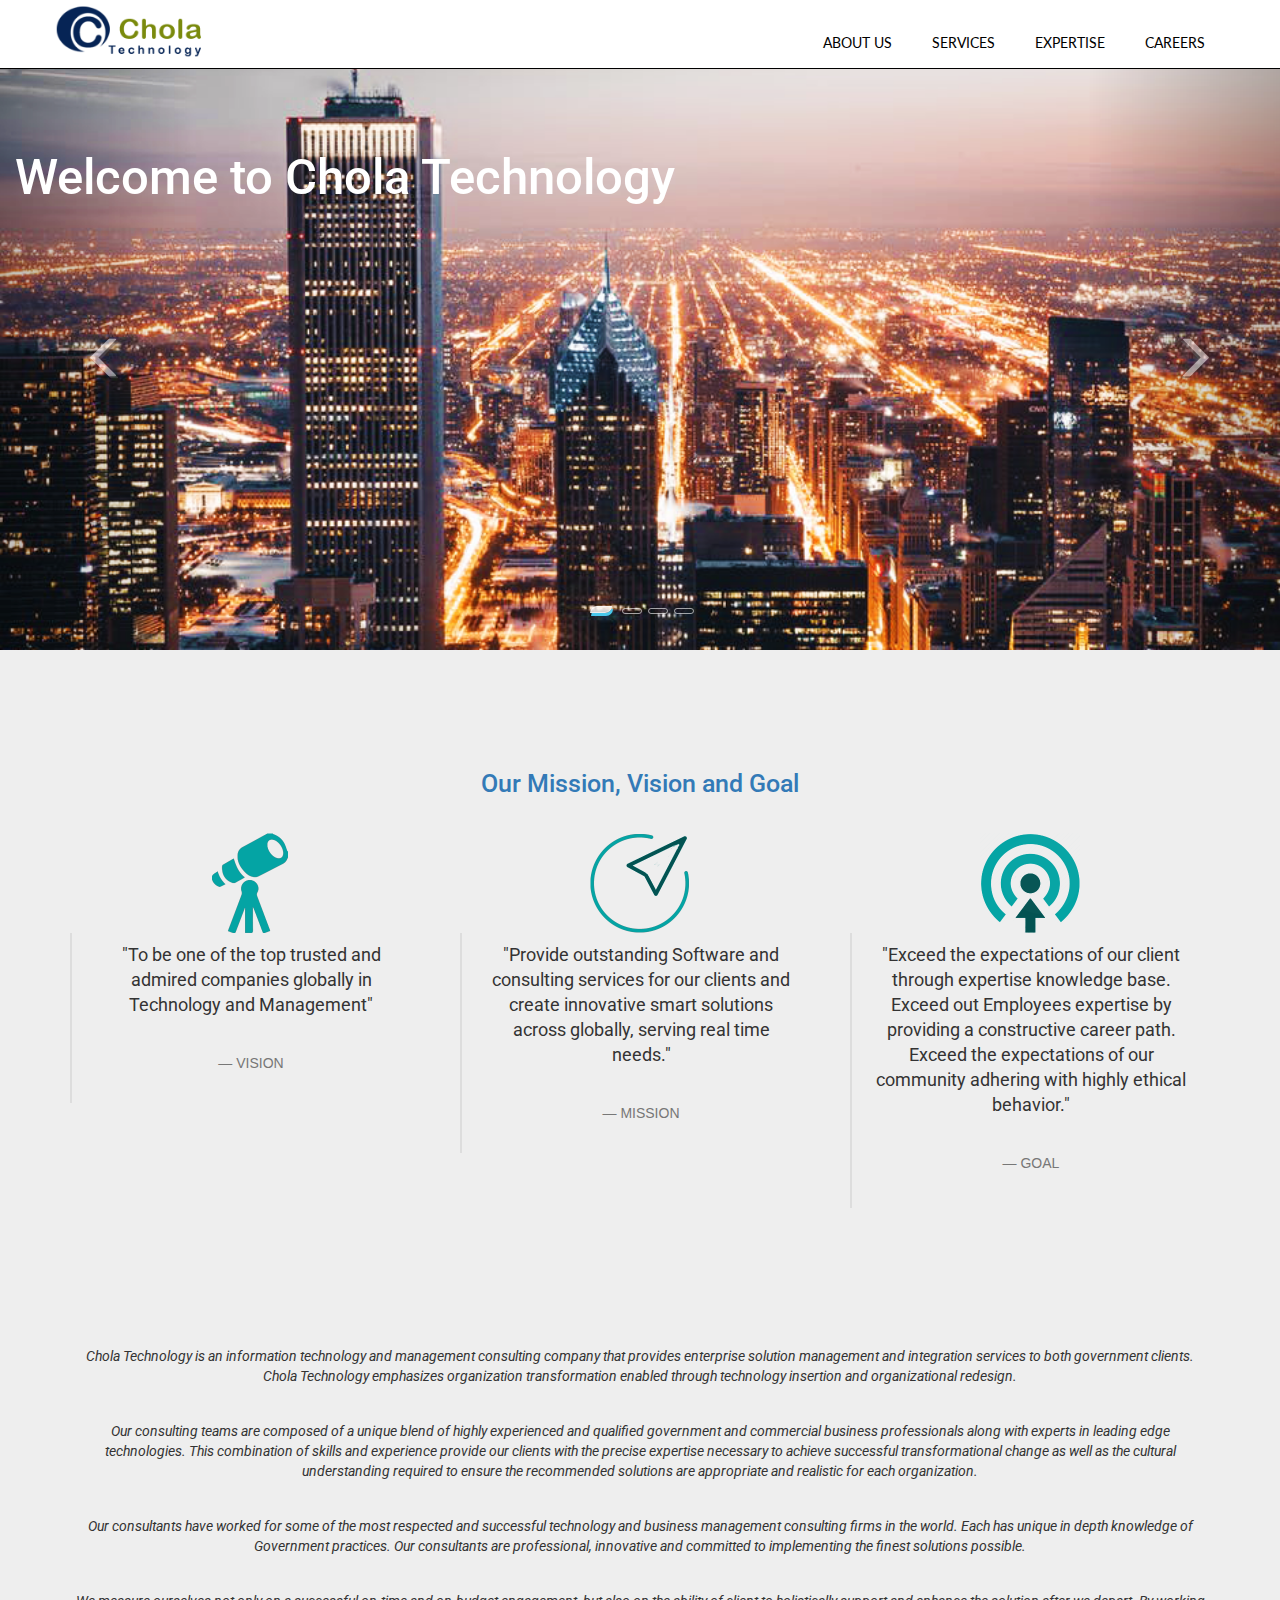
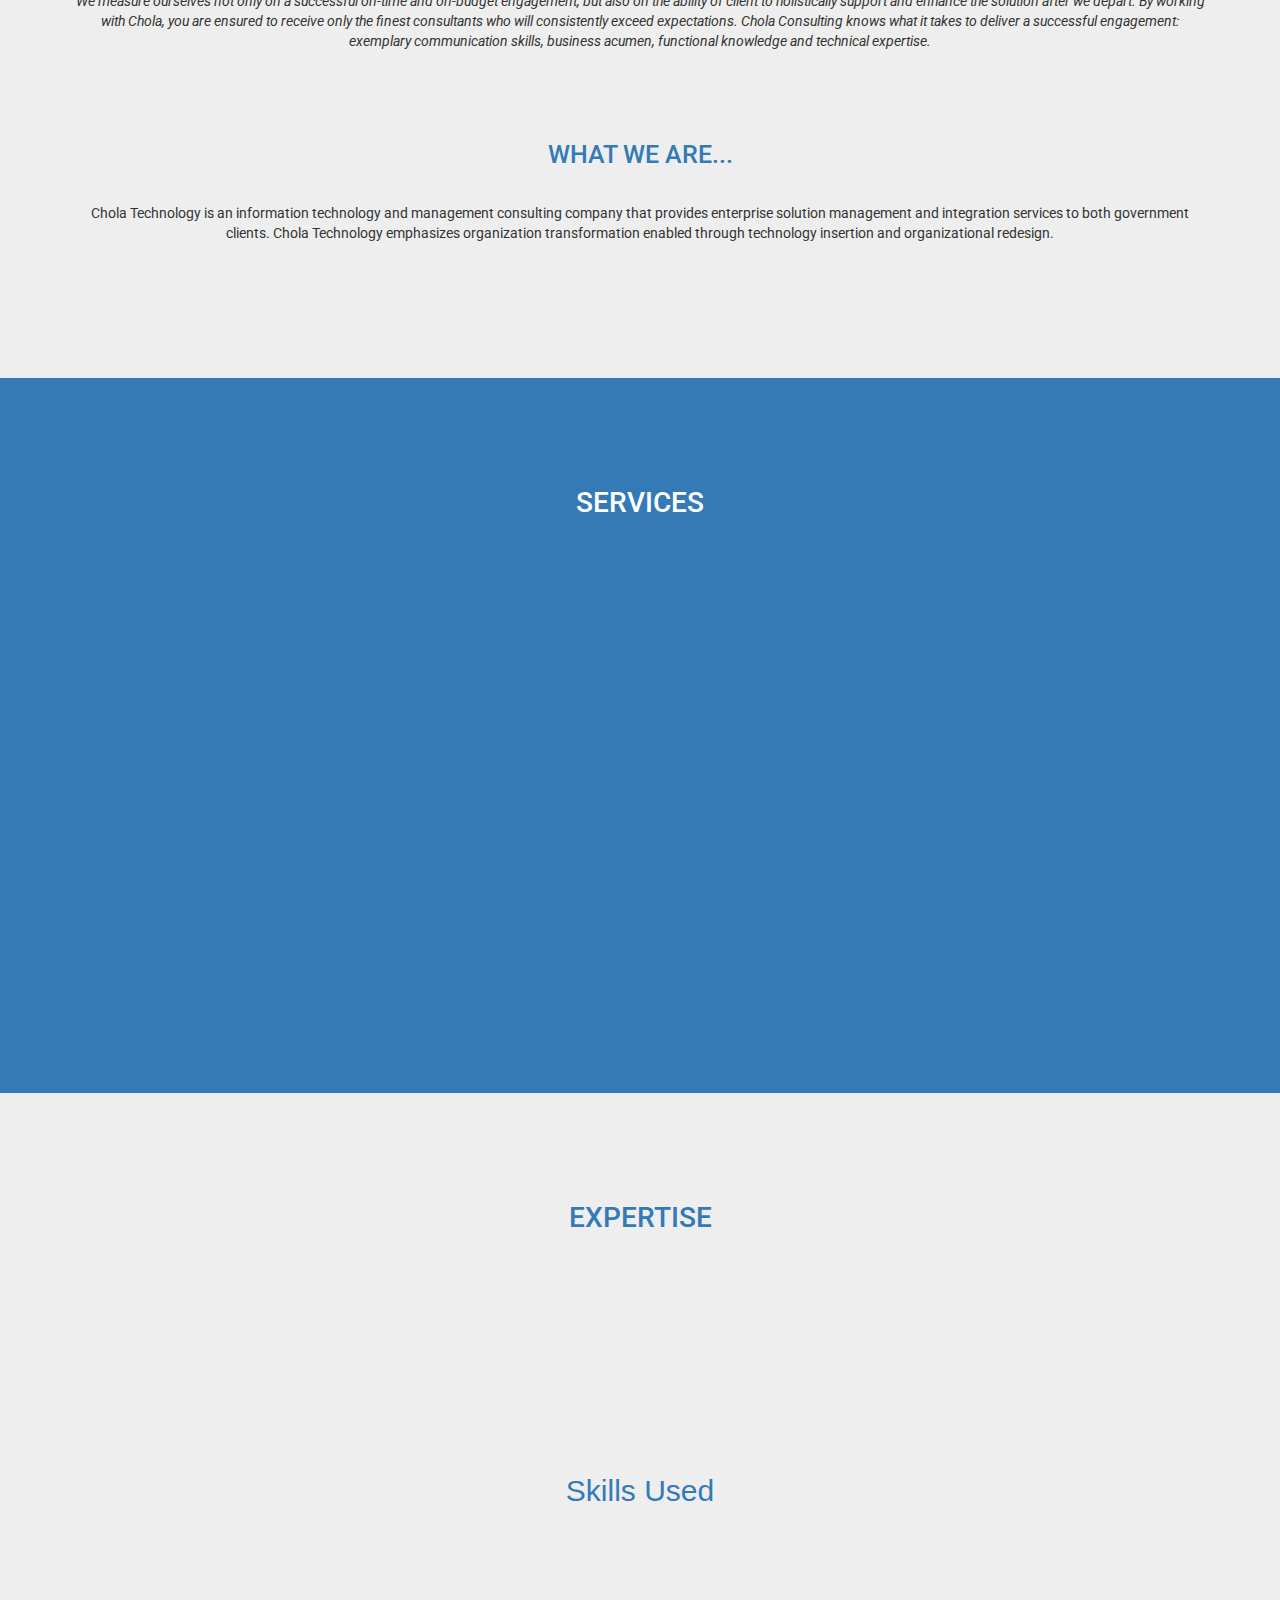
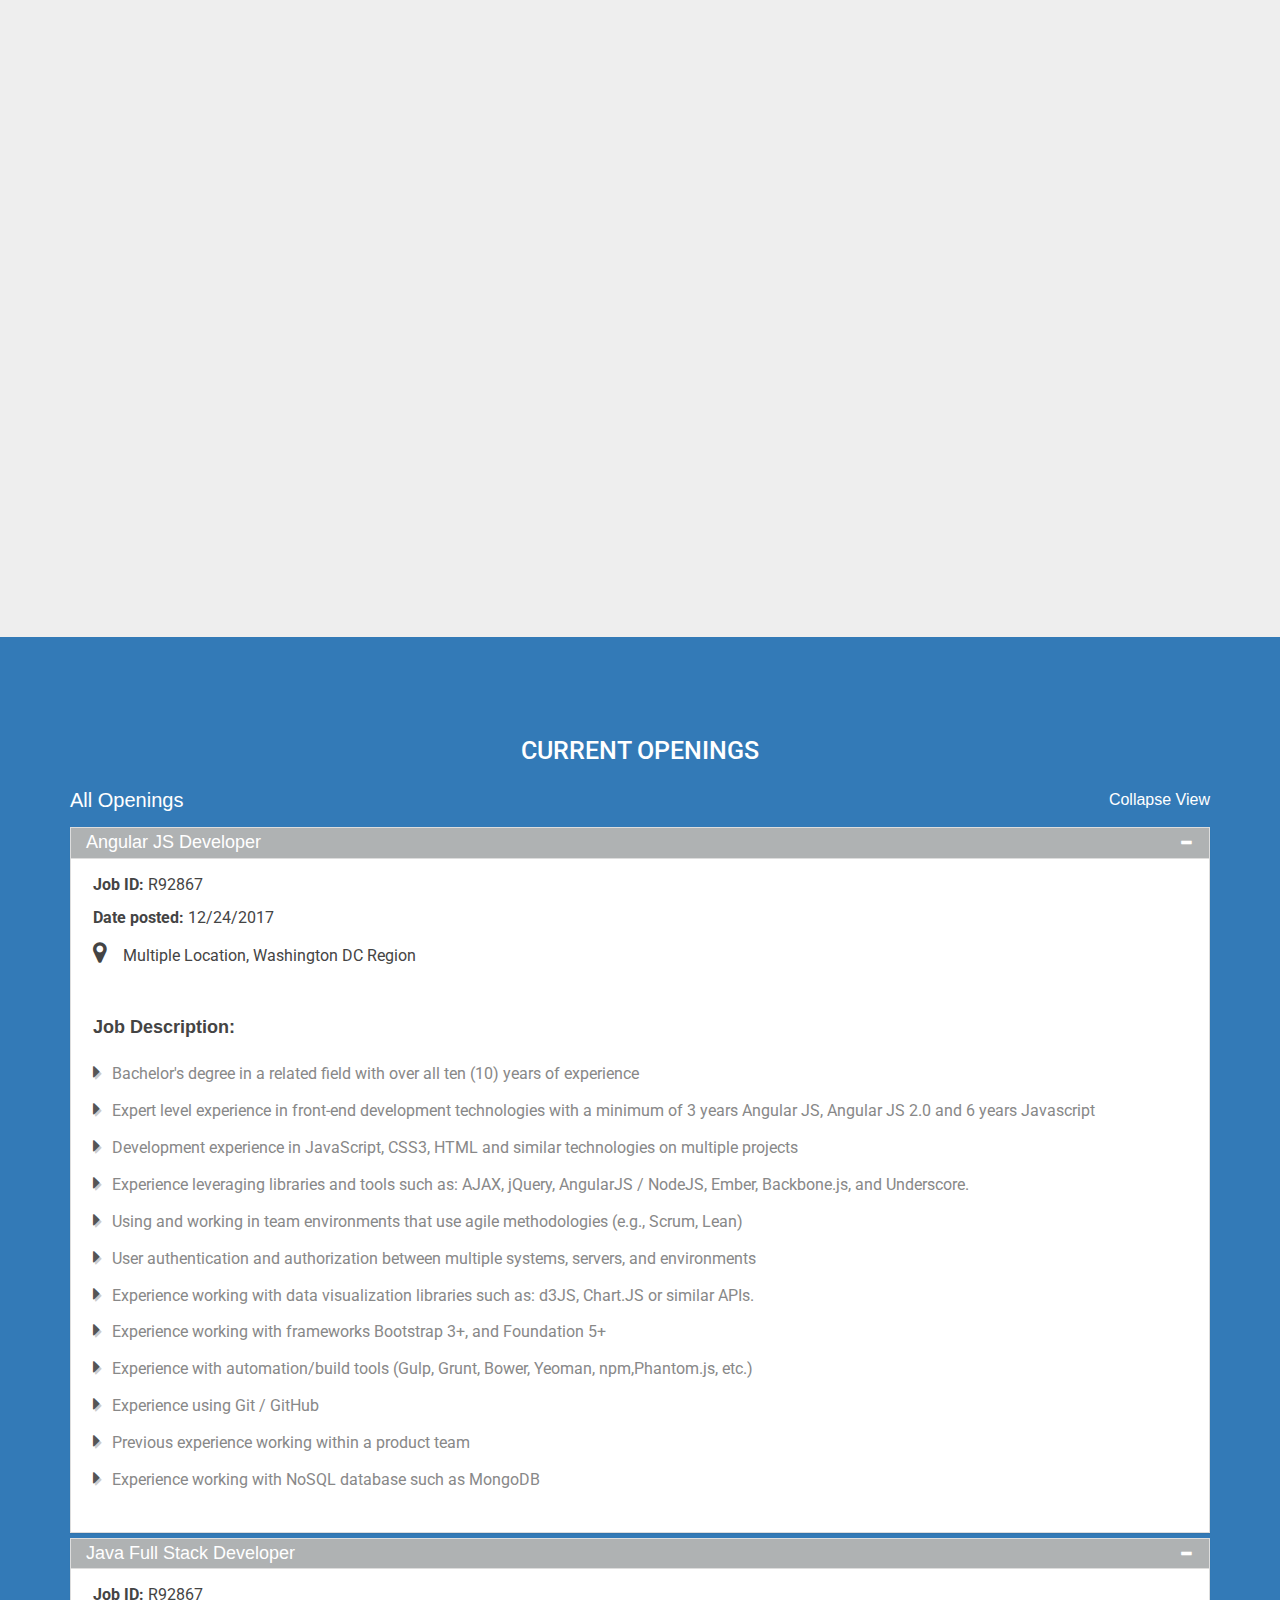
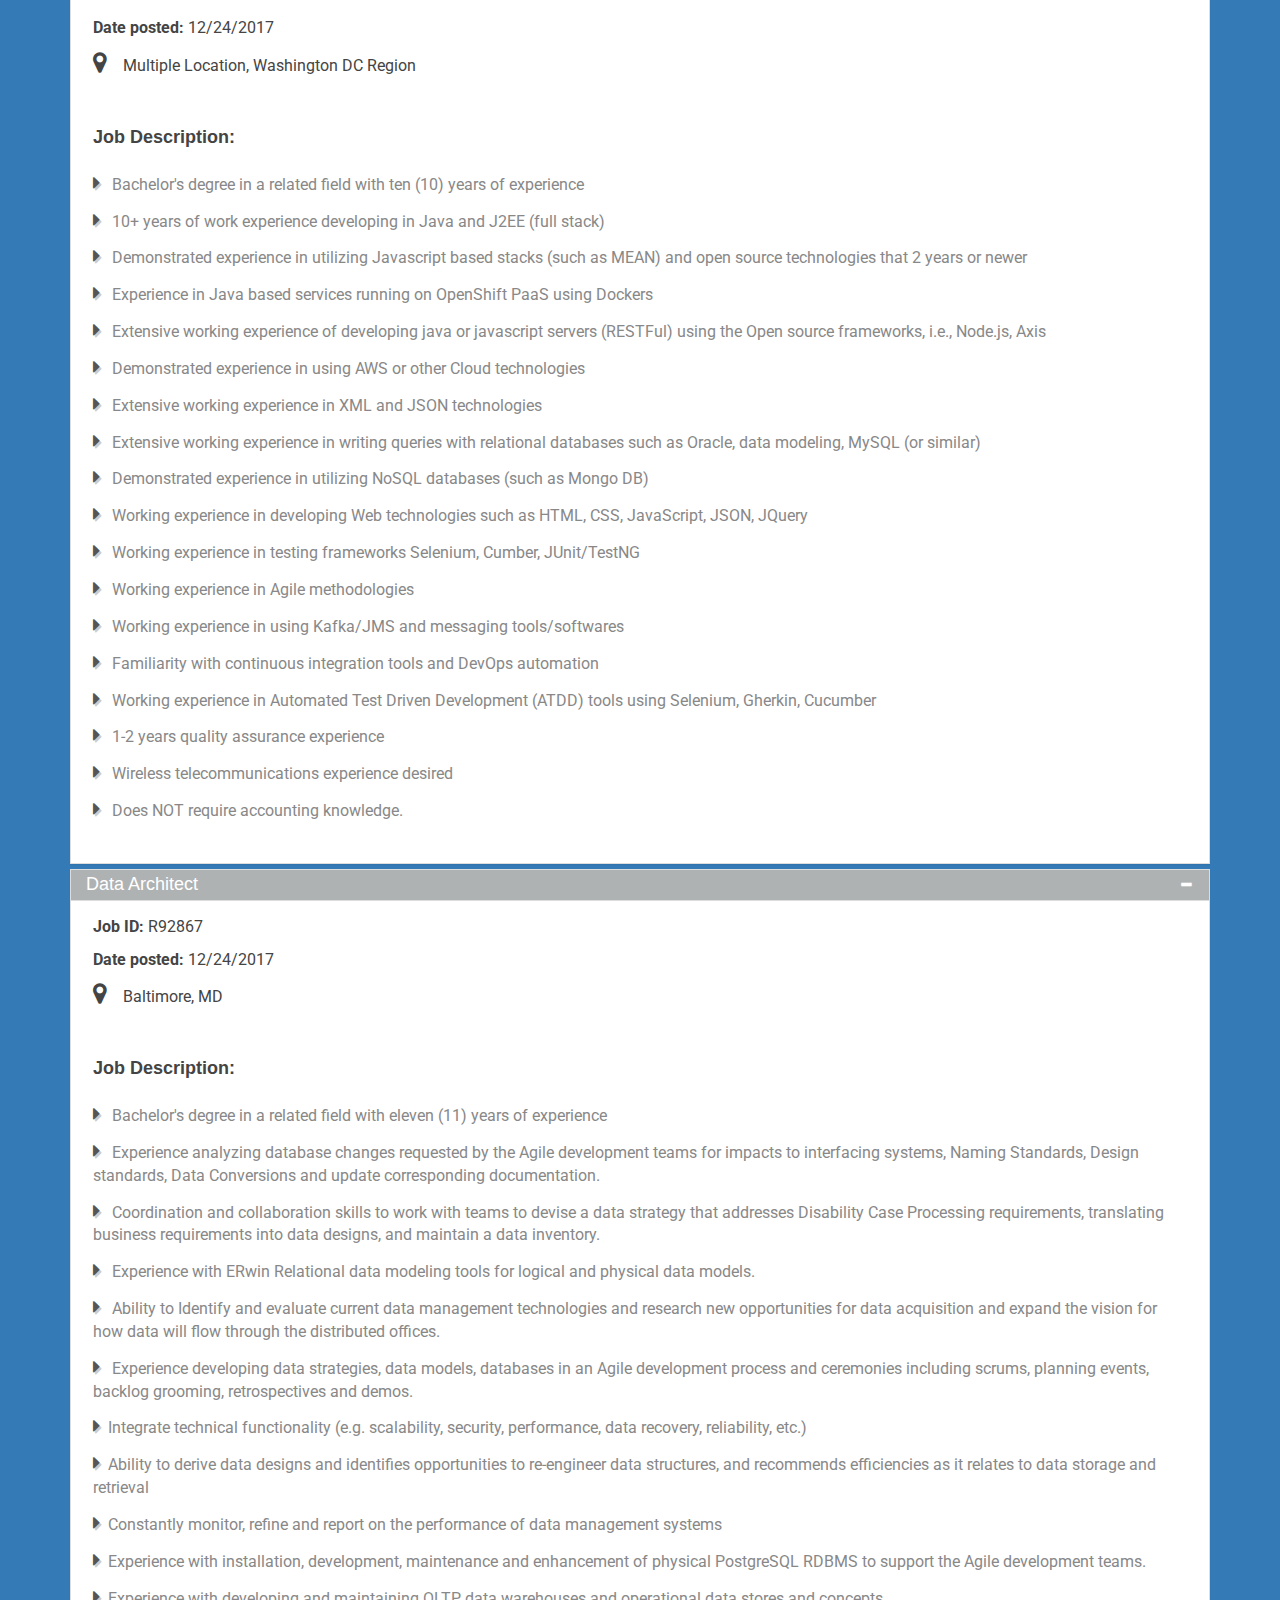
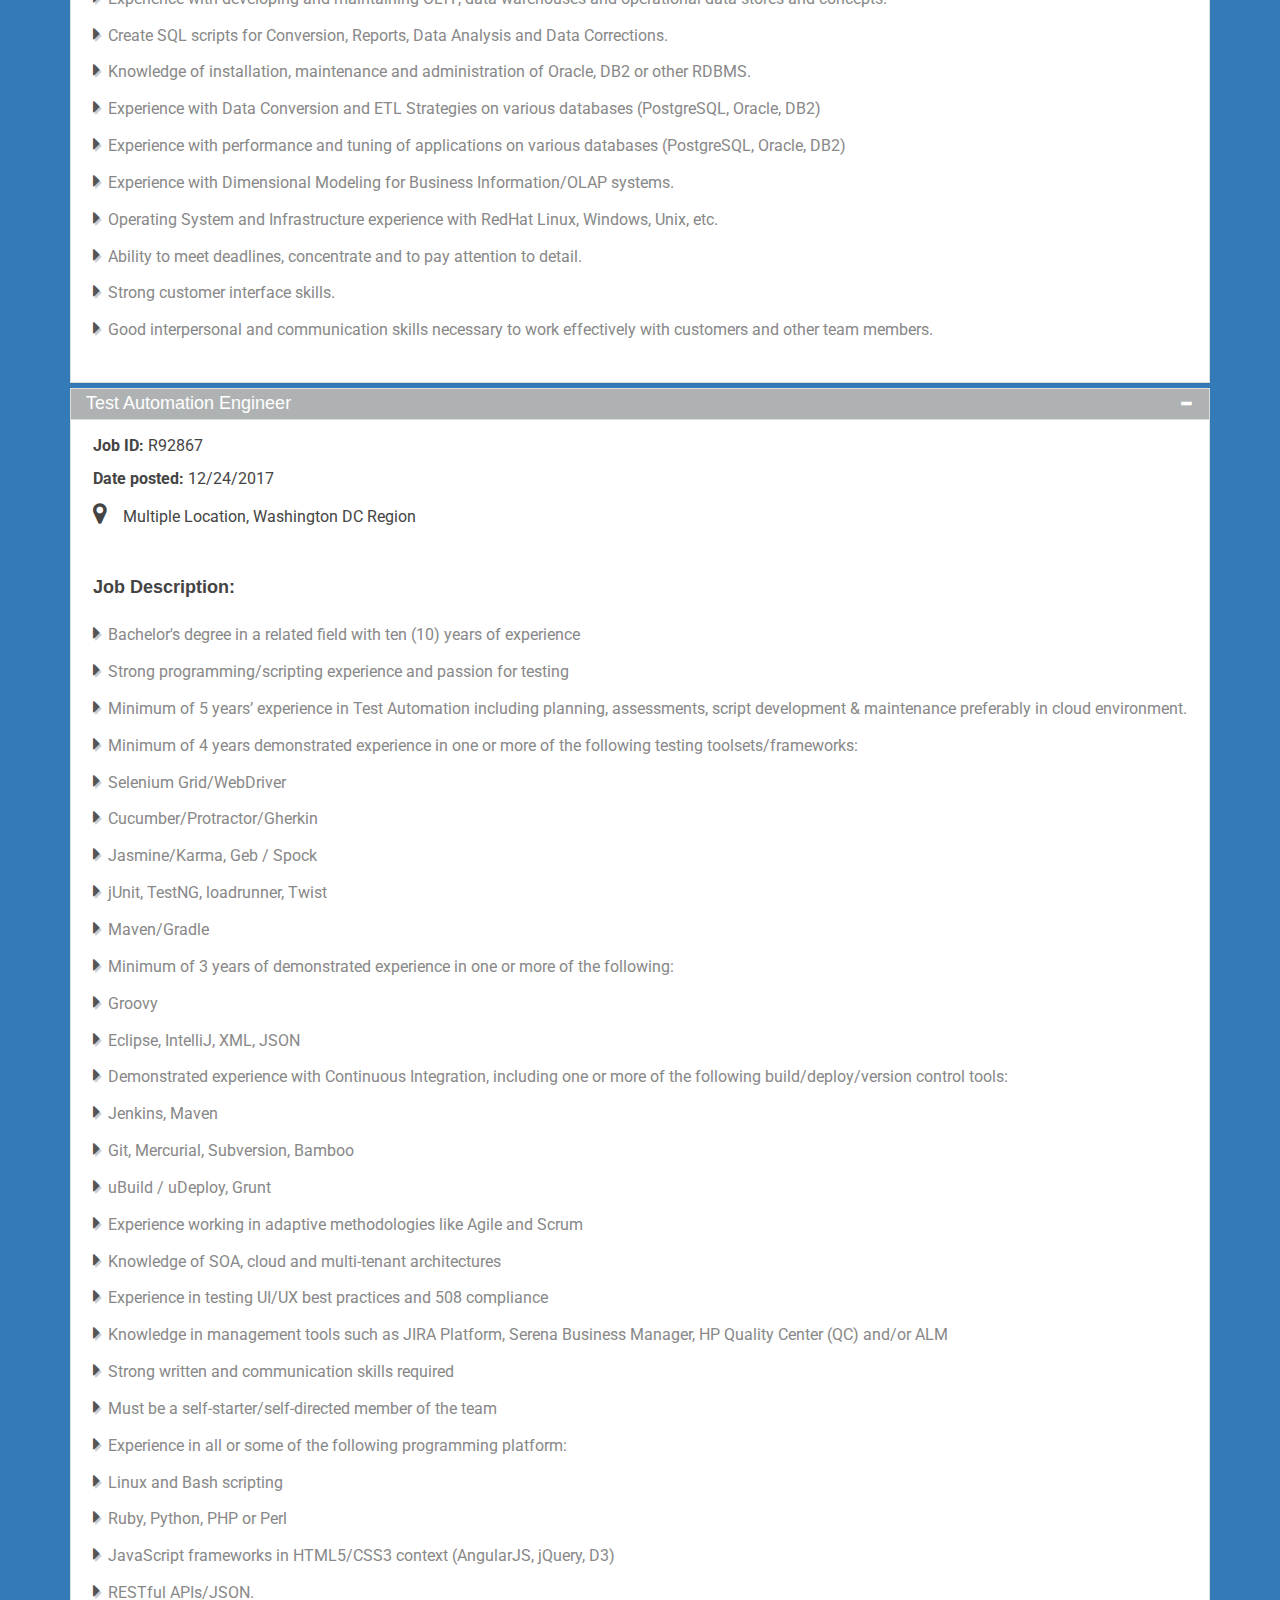
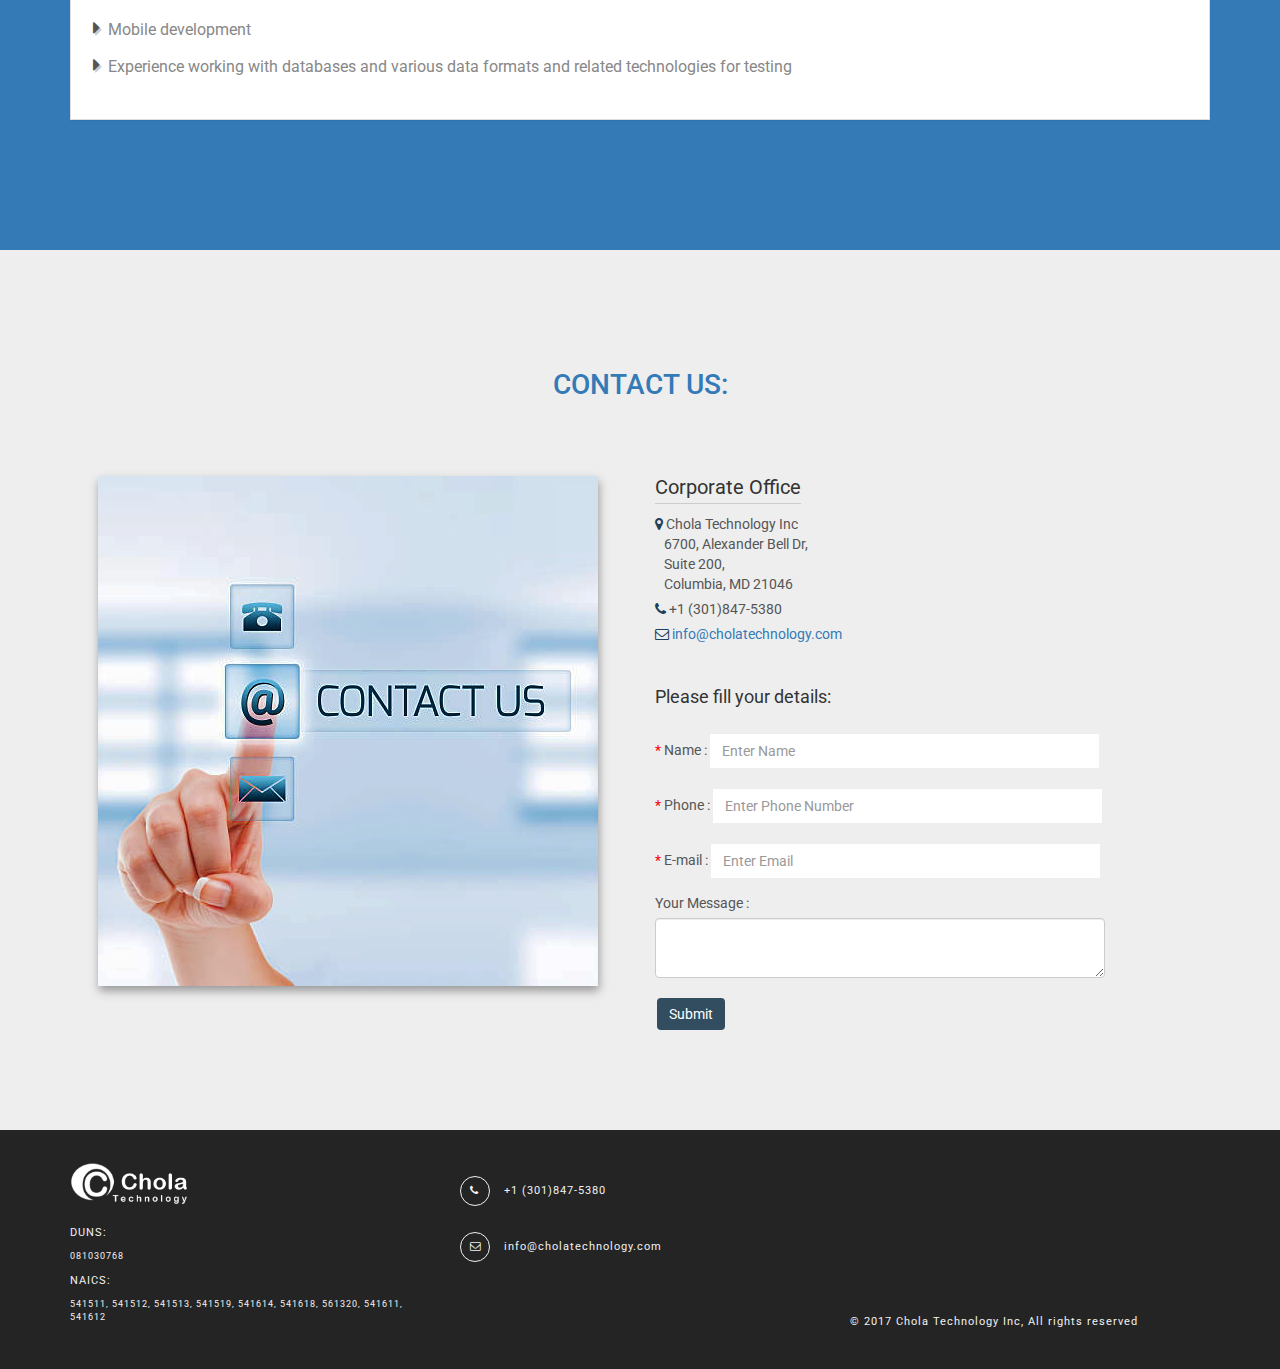
<file: index.html>
<!DOCTYPE html>
<html lang="en">
  <head>
    <meta charset="utf-8">
    <meta http-equiv="X-UA-Compatible" content="IE=edge">
    <meta name="viewport" content="width=device-width, initial-scale=1">   
    <title>Chola Technology</title>   
    <!--
    *************     ** *** ****   **** ********** *************************************************************
    ************* ****** *** *** *** *** ********* * ************************************************************
    ************* ******     *** *** *** ********     ***********************************************************
    ************* ****** *** *** *** *** ******* ***** *********************************************************
    *************     ** *** ****   ****     ** ******* *********************************************************
    --> 
    <link href="css/bootstrap.min.css" rel="stylesheet">
    <link rel="stylesheet" type="text/css" href="css/style.css">
    <link rel="stylesheet" type="text/css" href="css/custom.css">
    <link rel="stylesheet" href="font-awesome/css/font-awesome.min.css">
    <link rel="stylesheet" href="css/animate.min.css"> 
    
    <link href='https://fonts.googleapis.com/css?family=Lato' rel='stylesheet' type='text/css'>
    <link href='https://fonts.googleapis.com/css?family=Pacifico' rel='stylesheet' type='text/css'>
    <link href='https://fonts.googleapis.com/css?family=Droid+Sans' rel='stylesheet' type='text/css'>
    <link href="https://fonts.googleapis.com/css?family=Roboto" rel="stylesheet">
	<!-- Logo for browser tab -->
    <link rel="shortcut icon" type="image/x-icon" href="img/browser_logo_icon.png" />
	
	<!--[if lt IE 9]>
      <script src="https://oss.maxcdn.com/html5shiv/3.7.2/html5shiv.min.js"></script>
      <script src="https://oss.maxcdn.com/respond/1.4.2/respond.min.js"></script>
    <![endif]-->
  </head>
  <body data-spy="scroll" data-target="#myNavbar" data-offset="70">
  <!--scroll Top -->
  <a href="javascript:" id="return-to-top"><i class="fa fa-angle-double-up" style="font-size:35px"></i></a>
  
  
  
  <!-- NAVBAR -->
	<div id="myNavbar" class="navbar navbar-default navbar-fixed-top" role="navigation">
		<div class="container">
	
			<div class="navbar-header" >
			
				<button type="button" class="navbar-toggle" data-toggle="collapse" data-target=".navbar-collapse">
				<span class="sr-only">Toggle navigation</span>
					<span class="icon-bar"></span> 
					<span class="icon-bar"></span>
					<span class="icon-bar"></span>
				</button>
			
				<a class="navbar-brand" href="#myCarousel"><img src="img/CholaLogo.png"></img></a>
			
			</div>
			
			<div class="navbar-collapse collapse">
				<ul class="nav navbar-nav navbar-right">
				<li class="dropdown"><a class="dropdown-toggle" data-toggle="dropdown" href="#">ABOUT US</a>
					<ul class="dropdown-menu">
					  <li><a href="#about">Capability Statement</a></li>
                     <li><a href="#contact">Contact Us</a></li>
				 
					</ul>
				</li>
					<li class="dropdown"><a class="dropdown-toggle" data-toggle="dropdown" href="#">SERVICES</span></a>
					<ul class="dropdown-menu">
					  <li><a href="#services">IT Staffing</a></li>
					  <li><a href="">ERP Solutions</a></li>
					  <li><a href="">Data Warehouse</a></li>
					  <li><a href="">Technology Services</a></li>
					</ul>
				</li>
				
				
				<li class="dropdown"><a class="dropdown-toggle" data-toggle="dropdown" href="#">EXPERTISE</span></a>
					<ul class="dropdown-menu">
					  <li><a href="#skillsUsed">Skills Used</a></li>
					 </ul>
				</li>
				
				
					<li class="dropdown"><a class="dropdown-toggle" data-toggle="dropdown" href="#">CAREERS</span></a>
					<ul class="dropdown-menu">
					  <li><a href="#currentOpenings">Current Openings</a></li>
					 
					</ul>
				</li>			 
					
				</ul>
			</div>
			
		</div>
	</div>
	<!-- END NAVBAR -->
	
	
	<!-- HEADER -->
	
	<div class="header" >
		<div class="container-fluid headerText" >
			<div class="row">
				<div class="col-lg-12 col-md-12 col-sm-12 col-xs-12 wow fadeInLeft">
					<h1>Welcome to Chola Technology</h1>
				</div>
				
				<!--div class="col-lg-6 col-md-6 col-sm-12 col-xs-12 wow fadeInRight" align="center">
			<p>Chola Technology is an information technology and management consulting company that provides enterprise 
			solution management and integration services to both government clients. Chola Technology emphasizes organization 
			transformation enabled through technology insertion and organizational redesign.
			</p-->
				</div>
					
			</div>
		</div>
		
	<!--Carousel-->
<div class="container-fluid carouselImg">
  <div id="myCarousel" class="carousel slide" data-ride="carousel">
  <!-- error "myCarousel" -->
  
    <!-- Indicators -->
    <ol class="carousel-indicators">
      <li data-target="#myCarousel" data-slide-to="0" class="active"></li>
      <li data-target="#myCarousel" data-slide-to="1"></li>
      <li data-target="#myCarousel" data-slide-to="2"></li>
	  <li data-target="#myCarousel" data-slide-to="3"></li>
    </ol>

    <!-- Wrapper for slides -->
    <div class="carousel-inner">
      <div class="item active">
        <img src="img/chola_1.png" alt="" style="width:100%;" class="img-responsive">
      </div>

      <div class="item">
        <img src="img/chola_two.png" alt="" style="width:100%;" class="img-responsive">
      </div>
    
      <div class="item">
        <img src="img/chola_three.png" alt="" style="width:100%;" class="img-responsive">
      </div>
	  <div class="item">
        <img src="img/chola_four.png" alt="" style="width:100%;" class="img-responsive">
      </div>
	
	</div>

    <!-- Left and right controls -->
    <a class="left carousel-control" href="#myCarousel" data-slide="prev">
      <span class="glyphicon glyphicon-chevron-left"></span>
      <span class="sr-only">Previous</span>
    </a>
    <a class="right carousel-control" href="#myCarousel" data-slide="next">
      <span class="glyphicon glyphicon-chevron-right"></span>
      <span class="sr-only">Next</span>
    </a>
  </div>
  </div>
	<!--End Carousel-->
</div>
	
	<!-- END HEADER -->
	
	
	
	<!-- ABOUT -->
	
	<div class="about" id="about">
		<div class="container">
		<!-- mission Start-->
		<div class="row">
			<div class="col-lg-12 col-md-12">
				<h1>Our Mission, Vision and Goal</h1>
			</div>
			</div>
			
			<div class="row">
			
			<div class="col-lg-4 col-md-4 wow fadeIn" data-wow-delay="0.3s">
				<img src="img/vision1.png" width="100">
				<blockquote style="padding-bottom:5px;"><p>"To be one of the top trusted and admired companies globally in Technology and Management"<footer>VISION</footer></p></blockquote>
			</div>
			
			<div class="col-lg-4 col-md-4 wow fadeIn" data-wow-delay="0.5s">
				<img src="img/mission1.png" width="100">
				
				<blockquote style="padding-bottom:5px;"><p>"Provide outstanding Software and consulting services for our clients and create innovative smart solutions across globally, serving real time needs."<footer>MISSION</footer></p></blockquote>
			</div>
			
			<div class="col-lg-4 col-md-4 wow fadeIn" data-wow-delay="0.7s">
				<img src="img/goal1.png" width="100">
				<blockquote><p>"Exceed the expectations of our client through expertise knowledge base. Exceed out Employees expertise by providing a constructive career path. Exceed the expectations of our community adhering with highly ethical behavior."<footer>GOAL</footer></p></blockquote>
			</div>
			
			</div>
		<!-- mission End-->
		
			<div class="row">
			<div class="col-lg-12 col-md-12">
				<h1 class="wow fadeIn" data-wow-delay="0.4s">WHO WE ARE...</h1>
				<p class="wow fadeIn" data-wow-delay="0.8s"><em><p>Chola Technology is an information technology and management consulting company that provides enterprise solution management and integration services to both government clients. Chola Technology emphasizes organization transformation enabled through technology insertion and organizational redesign.</p>
					<p>Our consulting teams are composed of a unique blend of highly experienced and qualified government and commercial business professionals along with experts in leading edge technologies. This combination of skills and experience provide our clients with the precise expertise necessary to achieve successful transformational change as well as the cultural understanding required to ensure the recommended solutions are appropriate and realistic for each organization.</p>
                    <p>Our consultants have worked for some of the most respected and successful technology and business management consulting firms in the world. Each has unique in depth knowledge of Government practices. Our consultants are professional, innovative and committed to implementing the finest solutions possible.</p>
                    <p>We measure ourselves not only on a successful on-time and on-budget engagement, but also on the ability of client to holistically support and enhance the solution after we depart. By working with Chola, you are ensured to receive only the finest consultants who will consistently exceed expectations. Chola Consulting knows what it takes to deliver a successful engagement: exemplary communication skills, business acumen, functional knowledge and technical expertise.</p></em></p>
			</div>
			</div>
			
			<div class="row">
			<div class="col-lg-12 col-md-12">
				<h1>WHAT WE ARE...</h1>
					<p>Chola Technology is an information technology and management consulting company that provides enterprise solution management and integration services to both government clients. Chola Technology emphasizes organization transformation enabled through technology insertion and organizational redesign.</p>
					 
				
			</div>
			</div>
			
			<!--div class="row">
			
			<div class="col-lg-6 col-md-6 wow fadeIn" data-wow-delay="0.3s">
				<img src="https://media.licdn.com/mpr/mpr/shrinknp_200_200/AAEAAQAAAAAAAApTAAAAJDdjMTBkYjBlLTFhNTQtNDkzNi1hYTcyLTQxMTQ5MmM1MzJiZQ.jpg" class="img-circle">
				<blockquote><p><em>"Exceed the expectations of our client through expertise knowledge base"<footer>Siva- Founder.</footer></em></p></blockquote>
			</div>
			
			<div class="col-lg-6 col-md-6 wow fadeIn" data-wow-delay="0.5s">
				<img src="https://media.licdn.com/mpr/mpr/shrinknp_200_200/AAEAAQAAAAAAAAU2AAAAJDg2NDVmYmJkLTFjYjctNDAxOC1hY2E3LTQ2M2MzZjgxMDM3Ng.jpg" class="img-circle">
				<blockquote><p><em>"Reinvent the design principles"<footer>Hari - Designer.</footer></em></p></blockquote>
			</div>
			
		 
			
			</div-->
			
		</div>
	</div>
	
	<!-- END ABOUT -->
	
	
	<!-- SERVICES -->
	
	<div class="features" id="services">
		<div class="container">
	
			<div class="row">
			<div class="col-lg-12 col-md-12">
				<h1>SERVICES</h1>
				 
			</div>
			</div>
	
			<div class="row">
			<div class="col-lg-4 col-md-4 wow bounceInLeft">
				<i class="fa fa-male fa-3x"></i>
				<h4>Web</h4>
				<p>Web Applications Development and Support</p>
				
				<i class="fa fa-cloud-upload fa-3x"></i>
				<h4>ERP Solutions</h4>
				<p>Oracle Applications, Peoplesoft, SalesForce</p>
				
				<i class="fa fa-database fa-3x"></i>
				<h4>Databases</h4>
				<p>Application development, database support and maintenance</p>
			</div>
			
			<div class="col-lg-4 col-md-4 wow fadeIn" data-wow-delay="0.2s" align="center">
				<img class="img-responsive" src="img/services.png"/>
			</div>
			
			<div class="col-lg-4 col-md-4 wow bounceInRight">
				<i class="fa fa-object-group fa-3x"></i>
				<h4>Process Consulting</h4>
				<p>Supply chain and logistics</p>
				
				<i class="fa fa-hourglass-start fa-3x"></i>
				<h4>Applications</h4>
				<p>ERP integration, development and support of Web and database applications</p>
				
				<i class="fa fa-map-pin fa-3x"></i>
				<h4>Testing</h4>
				<p>Automation and Manual</p>
			</div>
			
			</div>
	
		</div>
	</div>
	
	<!-- END SERVICES -->
	
	
	<!-- CLIENTS -->
	
	<!--div class="press" id="clients">
		<div class="container">
		
			<div class="row">
			<div class="col-lg-12 col-md-12">
			
				<h1>CLIENTS</h1>
				<p>We have been servicing the following clients:</p>
	
			</div>
			</div>
			
			<div class="row">
			<div class="col-lg-12 col-md-12">
			
				<ul class="press-logo list-inline">
					<li class="col-lg-3 col-md-3 col-sm-3 col-xs-6"><a href="#"><img class="img-responsive" src="img/logos/cnn.png"/></a></li>
					<li class="col-lg-3 col-md-3 col-sm-3 col-xs-6"><a href="#"><img class="img-responsive" src="img/logos/wired.png"/></a></li>
					<li class="col-lg-3 col-md-3 col-sm-3 col-xs-6"><a href="#"><img class="img-responsive" src="img/logos/kickstarter.png"/></a></li>
					<li class="col-lg-3 col-md-3 col-sm-3 col-xs-6"><a href="#"><img class="img-responsive" src="img/logos/bbc.png"/></a></li>
				</ul>
				
				<ul class="press-logo list-inline">
					<li class="col-lg-3 col-md-3 col-sm-3 col-xs-6"><a href="#"><img class="img-responsive" src="img/logos/verge.png"/></a></li>
					<li class="col-lg-3 col-md-3 col-sm-3 col-xs-6"><a href="#"><img class="img-responsive" src="img/logos/guardian.png"/></a></li>
					<li class="col-lg-3 col-md-3 col-sm-3 col-xs-6"><a href="#"><img class="img-responsive" src="img/logos/techradar.png"/></a></li>
					<li class="col-lg-3 col-md-3 col-sm-3 col-xs-6"><a href="#"><img class="img-responsive" src="img/logos/telegraph.png"/></a></li>
				</ul>
			
			</div>
			</div>
			
			<div class="row">
			<div class="col-lg-12 col-md-12">
			
				 
			</div>
			</div>
			
	
		</div>
	</div!-->
	
	<!-- END CLIENTS -->
	
	
	<!-- EXPERTISE -->
	
	<div class="screenshots" id="expertise">
		<div class="container">
		
			<div class="row">
			<div class="col-lg-12 col-md-12">
			
			<h1>EXPERTISE</h1>
			<p>&nbsp;</p>
			
			</div>
			</div>
			
			<div class="row">
			<div class="col-lg-3 col-md-3 col-sm-6 col-xs-6 wow flipInY" data-wow-delay="0.2s">
                <i class="fa fa-building fa-5x"></i>
				<h4>Financial Services</h4> 
			</div>
			<div class="col-lg-3 col-md-3 col-sm-6 col-xs-6 wow flipInY" data-wow-delay="0.3s">
                <i class="fa fa-university fa-5x"></i>
				<h4>Government</h4> 
			</div>
			<div class="col-lg-3 col-md-3 col-sm-6 col-xs-6 wow flipInY" data-wow-delay="0.4s">
                <i class="fa fa-users fa-5x"></i>
				<h4>Insurance</h4> 				 
			</div>
			<div class="col-lg-3 col-md-3 col-sm-6 col-xs-6 wow flipInY" data-wow-delay="0.5s">
				 <i class="fa fa-signal fa-5x"></i>
				<h4>Telecommunications</h4>	 
                
			</div>
			</div>
			
		</div>
		</div>
		<div class="container-fluid skillsUsed" id="skillsUsed">
		<div class="container">
		<div class="row">
		<div class="col-lg-12 col-md-12"><h2>Skills Used</h2></div>
		</div>
		
		<div class="row"  align="center">
		
		<div class="col-lg-3 col-md-6 col-sm-6 col-xs-12 wow flipInY">
		<div class="programmingLanguages shadowEffect"><h4>Programming Languages</h4>
		<p>Java (SE and EE)</p>
		<p>JavaScript</p>
		<p>C++, C</p>
		<p>Python</p>
		<p>Perl</p>
		</div>
		</div>
		
		<div class="col-lg-3 col-md-6 col-sm-6 col-xs-12 wow flipInX">
		<div class="programmingLanguages shadowEffect"><h4>Web Development</h4>
		<p>JavaScript Full Stack</p>
		<p>Angular JS</p>
		<p>Node JS</p>
		</div>
		</div>
		
		<div class="col-lg-3 col-md-6 col-sm-6 col-xs-12 wow flipInY">
		<div class="programmingLanguages shadowEffect"><h4>Java EE Grails PHP</h4>
		<p>GWT SOAP RESTFul Services Spring (Jenkin, Git/GitHub, Gulp,...)</p>
		</div>
		</div>
		
		<div class="col-lg-3 col-md-6 col-sm-6 col-xs-12 wow flipInX">
		<div class="programmingLanguages shadowEffect"><h4>Automation Test</h4>
		<p>Selenium</p>
		<p>Cumber</p>
		<p>QTP (JUnit,TestNG)</p>
		</div>
		</div>
		
	</div>
	
	
	<div class="row"  align="center">
		
		<div class="col-lg-3 col-md-6 col-sm-6 col-xs-12 wow flipInY">
		<div class="programmingLanguages shadowEffect"><h4>.NET/Share Point Solution</h4>
		<p>.NET/Share Point Solution</p>
		<p>JavaScript</p>
		</div>
		</div>
		
		
		<div class="col-lg-3 col-md-6 col-sm-6 col-xs-12 wow flipInX">
		<div class="programmingLanguages shadowEffect"><h4>DevOps</h4>
		<p>Docker</p>
		<p>Container Orchestration (Kubernetes, Mesos, Swarm, …)</p>
		</div>
		</div>
		
		
		<div class="col-lg-3 col-md-6 col-sm-6 col-xs-12 wow flipInY">
		<div class="programmingLanguages shadowEffect"><h4>Agile</h4>
		<p>Software Development Processes (Scrum, Kanban, …)</p>
		<p>Container Orchestration (Kubernetes, Mesos, Swarm, …)</p>
		</div>
		</div>
		
		<div class="col-lg-3 col-md-6 col-sm-6 col-xs-12 wow flipInX">
		<div class="programmingLanguages shadowEffect"><h4>ERP/CRM Cloud Solution</h4>
		<p>Oracle Financials R12</p>
		<p>PeopleSoft</p>
		<p>Salesforce</p>
		<p>BI OBIEE Informatica</p>
		</div>
		</div>
		
		</div>
		
		<div class="row"  align="center">
		
		<div class="col-lg-3 col-md-6 col-sm-6 col-xs-12 wow flipInY">
		<div class="programmingLanguages shadowEffect"><h4>Cloud Development</h4>
		<p>Hadoop MapReduce Accumulo</p>
		</div>
		</div>
		
		<div class="col-lg-3 col-md-6 col-sm-6 col-xs-12 wow flipInX">
		<div class="programmingLanguages shadowEffect"><h4>Analytical Processing</h4>
		<p>Super Computing Parallel Systems</p>
		</div>
		</div>
		
		<div class="col-lg-3 col-md-6 col-sm-6 col-xs-12 wow flipInY">
		<div class="programmingLanguages shadowEffect"><h4>Storage & Processing</h4>
		<p>SQL XML JAXB Hibernate</p>
		</div>
		</div>
		
		
		<div class="col-lg-3 col-md-6 col-sm-6 col-xs-12 wow flipInX">
		<div class="programmingLanguages shadowEffect"><h4>Security/Cyber-Security</h4>
		<p>SSL PKI</p>
		</div>
		</div> 
		</div>
		
		
		</div>
		
</div>
	
	<!-- END EXPERTISE -->
	
	
	<!-- CAREERS -->
	<div class="container-fluid currentOpeningscontainer">
	<div class="container currentOpenings" id="currentOpenings">
	<div class="row">
	<div class="col-lg-12 col-md-12 currentOpenings">
	
	<h1 align="center">CURRENT OPENINGS</h1>
	</div>
	</div>
	
	
  <div class="accordion-option">
    <h3 class="title">All Openings</h3>
    <a href="javascript:void(0)" class="toggle-accordion active" accordion-id="#accordion"></a>
  </div>
  <div class="clearfix"></div>
  <div class="panel-group" id="accordion" role="tablist" aria-multiselectable="true">
    <div class="panel panel-default">
      <div class="panel-heading" role="tab" id="headingOne">
        <h4 class="panel-title">
        <a role="button" data-toggle="collapse" data-parent="#accordion" href="#collapseOne" aria-expanded="true" aria-controls="collapseOne">
           Angular JS Developer
        </a>
      </h4>
      </div>
      <div id="collapseOne" class="panel-collapse collapse in" role="tabpanel" aria-labelledby="headingOne">
        <div class="panel-body jobDetailsBox">		
		<!--button class="btn btn-warning applybtn" data-toggle="modal" data-target="#myModal">APPLY</button-->
		
		<!-- model pop -->
		 <!-- Modal -->
  <div class="modal fade" id="myModal" role="dialog">
    <div class="modal-dialog">
    
      <!-- Modal content-->
      <div class="modal-content">
        <div class="modal-header">
          <button type="button" class="close" data-dismiss="modal">&times;</button>
          <h4 class="modal-title">Carrier with Chola Technology</h4>
        </div>
        <div class="modal-body">
          <p>Please fill your details:</p>
		  
		  <form class="form-horizontal" action="/action_page.php">
    <div class="form-group">
      <label class="control-label col-sm-2" for="usr">Name&nbsp;<span class="strColor">*</span></label>
      <div class="col-sm-10">
        <input type="text" class="form-control bodrBottom" id="usr"   placeholder="Enter name" name="email">
      </div>
    </div>
    <div class="form-group">
      <label class="control-label col-sm-2" for="phone">Phone&nbsp;<span class="strColor">*</span></label>
      <div class="col-sm-10">          
        <input type="text" class="form-control bodrBottom" id="phone"  placeholder="Enter phone Number" name="pwd">
      </div>
    </div>
    <div class="form-group">
      <label class="control-label col-sm-2" for="email">Email&nbsp;<span class="strColor">*</span></label>
      <div class="col-sm-10">
        <input type="email" class="form-control bodrBottom" id="email"   placeholder="Enter email" name="email">
      </div>
    </div>
	<div class="form-group">
      <label class="control-label col-sm-2" for="usr">Security Code&nbsp;<span class="strColor">*</span></label>
      <div class="col-sm-10">
        <input type="text" class="form-control bodrBottom" id="usr"   placeholder="Enter security code same as img" name="email">
      </div>
    </div>
	<!-- choose the file START -->
	<div class="col-lg-12 col-md-12 col-sm-12 col-xs-12 " >
	 <label class=" col-lg-12 col-md-12 col-sm-12 col-xs-12 uploadResumeText">Upload Your Resume&nbsp;<span class="strColor">*</span><em> (only doc/docx file allowed)</em></label>
    <form method="POST" action="#" enctype="multipart/form-data">
	<!-- COMPONENT START -->
	<div class="form-group">
		<div class="input-group input-file" name="name1">
			<span class="input-group-btn">
        		<button class="btn btn-default btn-choose" type="button">Choose</button>
    		</span>
    		<input type="text" class="form-control" placeholder='Choose a file...' />
    		<span class="input-group-btn">
       			 <button class="btn btn-warning btn-reset" type="button">Reset</button>
    		</span>
		</div>
	</div>
	<!-- COMPONENT END -->
	</form>
	</div>
	<!-- choose the file START -->
	
	<!-- text area START -->
	<div class="form-group text_area">
	 <label class="control-label col-lg-12 col-md-12 col-sm-12 col-xs-12 addressText" for="comment">Address&nbsp;<span class="strColor">*<span></label>
     <textarea class="form-control" rows="5" id="comment"></textarea>
    </div>
	<!-- text area End -->
	
    <div class="form-group">        
      <div class="col-lg-12 col-md-12 col-sm-12 col-xs-12">
        <button type="submit" class="btn btn-default submit">Submit</button>
      </div>
    </div>
	
  </form>
  
        </div>
        <div class="modal-footer">
          <button type="button" class="btn btn-default" data-dismiss="modal">Close</button>
        </div>
      </div>
      
    </div>
  </div>
		 
        <!-- model pop -->
		
		<p><strong class="jobid">Job ID: </strong> <span class="jobidNum"> R92867<span><p>
		<p><strong class="jobid">Date posted: </strong> <span class="jobidNum"> 12/24/2017<span><p>
		<p><span class="fa fa-map-marker" style="font-size:24px"></span><span class="jobidNum">&nbsp; &nbsp;  Multiple Location, Washington DC Region<span><p>
		 
	<h4 class="qualification">Job Description:</h4>
	<p class="bulletPointsPara"><span class="fa fa-caret-right bulletPoint"></span> &nbsp; Bachelor's degree in a related field with over all ten (10) years of experience</p>
	<p class="bulletPointsPara"><span class="fa fa-caret-right bulletPoint"></span> &nbsp; Expert level experience in front-end development technologies with a minimum of 3 years Angular JS, Angular JS 2.0 and 6 years Javascript</p>
	<p class="bulletPointsPara"><span class="fa fa-caret-right bulletPoint"></span> &nbsp; Development experience in JavaScript, CSS3, HTML and similar technologies on multiple projects</p>
	<p class="bulletPointsPara"><span class="fa fa-caret-right bulletPoint"></span> &nbsp; Experience leveraging libraries and tools such as: AJAX, jQuery, AngularJS / NodeJS, Ember, Backbone.js, and Underscore.</p>
	<p class="bulletPointsPara"><span class="fa fa-caret-right bulletPoint"></span> &nbsp; Using and working in team environments that use agile methodologies (e.g., Scrum, Lean)</p>
	<p class="bulletPointsPara"><span class="fa fa-caret-right bulletPoint"></span> &nbsp; User authentication and authorization between multiple systems, servers, and environments</p>
	<p class="bulletPointsPara"><span class="fa fa-caret-right bulletPoint"></span> &nbsp; Experience working with data visualization libraries such as: d3JS, Chart.JS or similar APIs.</p>
	<p class="bulletPointsPara"><span class="fa fa-caret-right bulletPoint"></span> &nbsp; Experience working with frameworks Bootstrap 3+, and Foundation 5+ </p>
	<p class="bulletPointsPara"><span class="fa fa-caret-right bulletPoint"></span> &nbsp; Experience with automation/build tools (Gulp, Grunt, Bower, Yeoman, npm,Phantom.js, etc.)</p>
	<p class="bulletPointsPara"><span class="fa fa-caret-right bulletPoint"></span> &nbsp; Experience using Git / GitHub</p>
	<p class="bulletPointsPara"><span class="fa fa-caret-right bulletPoint"></span> &nbsp; Previous experience working within a product team</p>
	<p class="bulletPointsPara"><span class="fa fa-caret-right bulletPoint"></span> &nbsp; Experience working with NoSQL database such as MongoDB </p>
	<!--button class="btn btn-warning applybtn1" data-toggle="modal" data-target="#myModal">APPLY</button-->
        </div>
      </div>
    </div>
    <div class="panel panel-default">
      <div class="panel-heading" role="tab" id="headingTwo">
        <h4 class="panel-title">
        <a role="button" data-toggle="collapse" data-parent="#accordion" href="#collapseTwo" aria-expanded="true" aria-controls="collapseTwo">
          Java Full Stack Developer
        </a>
      </h4>
      </div>
      <div id="collapseTwo" class="panel-collapse collapse in" role="tabpanel" aria-labelledby="headingTwo">
        <div class="panel-body jobDetailsBox">
		
		<!--button class="btn btn-warning applybtn" data-toggle="modal" data-target="#myModal">APPLY</button-->
        <p><strong class="jobid">Job ID: </strong> <span class="jobidNum"> R92867<span><p>
		<p><strong class="jobid">Date posted: </strong> <span class="jobidNum"> 12/24/2017<span><p>
		<p><span class="fa fa-map-marker" style="font-size:24px"></span><span class="jobidNum">&nbsp; &nbsp;  Multiple Location, Washington DC Region<span><p>
		<!--p class="jobDetailsBoxPara">System testers are needed to validate complex test cases to ensure correct ASC606 financial 
	contract construction and accurate journal entry creation. Testing involves a thorough understanding customer equipment and billing transactional data 
	and being able to execute SQL to extract and validate test data through the key stages of data processing. Testers will develop and execute SQL as needed
	to perform validations. Testers will need to recognize and question data discrepancies that could represent defects. Testers will need to track testing
	progress and defects in HP ALM/QC.</br>
	THIS IS NOT A SOFTWARE PROGRAMMING POSITION!!<p-->
	<h4 class="qualification">Job Description:</h4>
	<p class="bulletPointsPara"><span class="fa fa-caret-right bulletPoint"></span> &nbsp; Bachelor's degree in a related field with ten (10) years of experience</p>
	<p class="bulletPointsPara"><span class="fa fa-caret-right bulletPoint"></span> &nbsp; 10+ years of work experience developing in Java and J2EE (full stack)</p>
	<p class="bulletPointsPara"><span class="fa fa-caret-right bulletPoint"></span> &nbsp; Demonstrated experience in utilizing Javascript based stacks (such as MEAN) and open source technologies that 2 years or newer</p>
	<p class="bulletPointsPara"><span class="fa fa-caret-right bulletPoint"></span> &nbsp; Experience in Java based services running on OpenShift PaaS using Dockers</p>
	<p class="bulletPointsPara"><span class="fa fa-caret-right bulletPoint"></span> &nbsp; Extensive working experience of developing java or javascript servers (RESTFul) using the Open source frameworks, i.e., Node.js, Axis</p>
            
<p class="bulletPointsPara"><span class="fa fa-caret-right bulletPoint"></span> &nbsp; Demonstrated experience in using AWS or other Cloud technologies</p>
<p class="bulletPointsPara"><span class="fa fa-caret-right bulletPoint"></span> &nbsp; Extensive working experience in XML and JSON technologies</p>
<p class="bulletPointsPara"><span class="fa fa-caret-right bulletPoint"></span> &nbsp; Extensive working experience in writing queries with relational databases such as Oracle, data modeling, MySQL (or similar)</p>
    <p class="bulletPointsPara"><span class="fa fa-caret-right bulletPoint"></span> &nbsp; 
Demonstrated experience in utilizing NoSQL databases (such as Mongo DB)</p>
        <p class="bulletPointsPara"><span class="fa fa-caret-right bulletPoint"></span> &nbsp; 
Working experience in developing Web technologies such as HTML, CSS, JavaScript, JSON, JQuery</p>
            <p class="bulletPointsPara"><span class="fa fa-caret-right bulletPoint"></span> &nbsp; 
Working experience in testing frameworks Selenium, Cumber, JUnit/TestNG</p>
                <p class="bulletPointsPara"><span class="fa fa-caret-right bulletPoint"></span> &nbsp; 
Working experience in Agile methodologies</p>
                    <p class="bulletPointsPara"><span class="fa fa-caret-right bulletPoint"></span> &nbsp; 
Working experience in using Kafka/JMS and messaging tools/softwares</p>
                        <p class="bulletPointsPara"><span class="fa fa-caret-right bulletPoint"></span> &nbsp; 
Familiarity with continuous integration tools and DevOps automation</p>
                            <p class="bulletPointsPara"><span class="fa fa-caret-right bulletPoint"></span> &nbsp; 
Working experience in Automated Test Driven Development (ATDD) tools using Selenium, Gherkin, Cucumber</p>
                                
	<p class="bulletPointsPara"><span class="fa fa-caret-right bulletPoint"></span> &nbsp; 1-2 years quality assurance experience </p>
	<p class="bulletPointsPara"><span class="fa fa-caret-right bulletPoint"></span> &nbsp; Wireless telecommunications experience desired </p>
	<p class="bulletPointsPara"><span class="fa fa-caret-right bulletPoint"></span> &nbsp; Does NOT require accounting knowledge. </p>
	<!--button class="btn btn-warning applybtn1" data-toggle="modal" data-target="#myModal">APPLY</button-->
        </div>
      </div>
    </div>
   <div class="panel panel-default">
      <div class="panel-heading" role="tab" id="headingThree">
        <h4 class="panel-title">
        <a role="button" data-toggle="collapse" data-parent="#accordion" href="#collapseThree" aria-expanded="true" aria-controls="collapseThree">
         Data Architect
        </a>
      </h4>
      </div>
      <div id="collapseThree" class="panel-collapse collapse in" role="tabpanel" aria-labelledby="headingThree">
        <div class="panel-body jobDetailsBox">
		
		<!--button class="btn btn-warning applybtn" data-toggle="modal" data-target="#myModal">APPLY</button!-->
        <p><strong class="jobid">Job ID: </strong> <span class="jobidNum"> R92867<span><p>
		<p><strong class="jobid">Date posted: </strong> <span class="jobidNum"> 12/24/2017<span><p>
		<p><span class="fa fa-map-marker" style="font-size:24px"></span><span class="jobidNum">&nbsp; &nbsp;  Baltimore, MD
<span><p>
		<!--p class="jobDetailsBoxPara">System testers are needed to validate complex test cases to ensure correct ASC606 financial 
	contract construction and accurate journal entry creation. Testing involves a thorough understanding customer equipment and billing transactional data 
	and being able to execute SQL to extract and validate test data through the key stages of data processing. Testers will develop and execute SQL as needed
	to perform validations. Testers will need to recognize and question data discrepancies that could represent defects. Testers will need to track testing
	progress and defects in HP ALM/QC.</br>
	THIS IS NOT A SOFTWARE PROGRAMMING POSITION!!<p-->
	<h4 class="qualification">Job Description:</h4> 
    
	<p class="bulletPointsPara"><span class="fa fa-caret-right bulletPoint"></span> &nbsp;  Bachelor's degree in a related field with eleven (11) years of experience</p>
	<p class="bulletPointsPara"><span class="fa fa-caret-right bulletPoint"></span> &nbsp; Experience analyzing database changes requested by the Agile development teams for impacts to interfacing systems, Naming Standards, Design standards, Data Conversions and update corresponding documentation.</p>
	<p class="bulletPointsPara"><span class="fa fa-caret-right bulletPoint"></span> &nbsp; Coordination and collaboration skills to work with teams to devise a data strategy that addresses Disability Case Processing requirements, translating business requirements into data designs, and maintain a data inventory.</p>
	<p class="bulletPointsPara"><span class="fa fa-caret-right bulletPoint"></span> &nbsp; Experience with ERwin Relational data modeling tools for logical and physical data models.</p>
	<p class="bulletPointsPara"><span class="fa fa-caret-right bulletPoint"></span> &nbsp; Ability to Identify and evaluate current data management technologies and research new opportunities for data acquisition and expand the vision for how data will flow through the distributed offices.</p>
	<p class="bulletPointsPara"><span class="fa fa-caret-right bulletPoint"></span> &nbsp; Experience developing data strategies, data models, databases in an Agile development process and ceremonies including scrums, planning events, backlog grooming, retrospectives and demos.
</p>
	<p class="bulletPointsPara"><span class="fa fa-caret-right bulletPoint"></span> &nbsp;Integrate technical functionality (e.g. scalability, security, performance, data recovery, reliability, etc.)</p>
<p class="bulletPointsPara"><span class="fa fa-caret-right bulletPoint"></span> &nbsp;Ability to derive data designs and identifies opportunities to re-engineer data structures, and recommends efficiencies as it relates to data storage and retrieval</p>
<p class="bulletPointsPara"><span class="fa fa-caret-right bulletPoint"></span> &nbsp;Constantly monitor, refine and report on the performance of data management systems</p>
<p class="bulletPointsPara"><span class="fa fa-caret-right bulletPoint"></span> &nbsp;Experience with installation, development, maintenance and enhancement of physical PostgreSQL RDBMS to support the Agile development teams.</p>
<p class="bulletPointsPara"><span class="fa fa-caret-right bulletPoint"></span> &nbsp;Experience with developing and maintaining OLTP, data warehouses and operational data stores and concepts.</p>
<p class="bulletPointsPara"><span class="fa fa-caret-right bulletPoint"></span> &nbsp;Create SQL scripts for Conversion, Reports, Data Analysis and Data Corrections.</p>
<p class="bulletPointsPara"><span class="fa fa-caret-right bulletPoint"></span> &nbsp;Knowledge of installation, maintenance and administration of Oracle, DB2 or other RDBMS.</p>
<p class="bulletPointsPara"><span class="fa fa-caret-right bulletPoint"></span> &nbsp;Experience with Data Conversion and ETL Strategies on various databases (PostgreSQL, Oracle, DB2)</p>
<p class="bulletPointsPara"><span class="fa fa-caret-right bulletPoint"></span> &nbsp;Experience with performance and tuning of applications on various databases (PostgreSQL, Oracle, DB2)</p>
<p class="bulletPointsPara"><span class="fa fa-caret-right bulletPoint"></span> &nbsp;Experience with Dimensional Modeling for Business Information/OLAP systems.</p>
<p class="bulletPointsPara"><span class="fa fa-caret-right bulletPoint"></span> &nbsp;Operating System and Infrastructure experience with RedHat Linux, Windows, Unix, etc.</p>
<p class="bulletPointsPara"><span class="fa fa-caret-right bulletPoint"></span> &nbsp;Ability to meet deadlines, concentrate and to pay attention to detail.</p>
<p class="bulletPointsPara"><span class="fa fa-caret-right bulletPoint"></span> &nbsp;Strong customer interface skills.</p>
<p class="bulletPointsPara"><span class="fa fa-caret-right bulletPoint"></span> &nbsp;Good interpersonal and communication skills necessary to work effectively with customers and other team members.</p>
        </div>
      </div>
    </div>
    <div class="panel panel-default">
      <div class="panel-heading" role="tab" id="headingFour">
        <h4 class="panel-title">
        <a role="button" data-toggle="collapse" data-parent="#accordion" href="#collapseFour" aria-expanded="true" aria-controls="collapseFour">
          Test Automation Engineer
        </a>
      </h4>
      </div>
      <div id="collapseFour" class="panel-collapse collapse in" role="tabpanel" aria-labelledby="headingFour">
        <div class="panel-body jobDetailsBox">
		
		<!--button class="btn btn-warning applybtn" data-toggle="modal" data-target="#myModal">APPLY</button-->
        <p><strong class="jobid">Job ID: </strong> <span class="jobidNum"> R92867<span><p>
		<p><strong class="jobid">Date posted: </strong> <span class="jobidNum"> 12/24/2017<span><p>
		<p><span class="fa fa-map-marker" style="font-size:24px"></span><span class="jobidNum">&nbsp; &nbsp;  Multiple Location, Washington DC Region<span><p>
		<!--p class="jobDetailsBoxPara">System testers are needed to validate complex test cases to ensure correct ASC606 financial 
	contract construction and accurate journal entry creation. Testing involves a thorough understanding customer equipment and billing transactional data 
	and being able to execute SQL to extract and validate test data through the key stages of data processing. Testers will develop and execute SQL as needed
	to perform validations. Testers will need to recognize and question data discrepancies that could represent defects. Testers will need to track testing
	progress and defects in HP ALM/QC.</br>
	THIS IS NOT A SOFTWARE PROGRAMMING POSITION!!<p-->
	<h4 class="qualification">Job Description:</h4>
	<p class="bulletPointsPara"><span class="fa fa-caret-right bulletPoint"></span> &nbsp;Bachelor's degree in a related field with ten (10) years of experience</p>
<p class="bulletPointsPara"><span class="fa fa-caret-right bulletPoint"></span> &nbsp;Strong programming/scripting experience and passion for testing</p>
<p class="bulletPointsPara"><span class="fa fa-caret-right bulletPoint"></span> &nbsp;Minimum of 5 years’ experience in Test Automation including planning, assessments, script development & maintenance preferably in cloud environment.</p>
<p class="bulletPointsPara"><span class="fa fa-caret-right bulletPoint"></span> &nbsp;Minimum of 4 years demonstrated experience in one or more of the following testing toolsets/frameworks:</p>
<p class="bulletPointsPara"><span class="fa fa-caret-right bulletPoint"></span> &nbsp;Selenium Grid/WebDriver</p>
<p class="bulletPointsPara"><span class="fa fa-caret-right bulletPoint"></span> &nbsp;Cucumber/Protractor/Gherkin</p>
<p class="bulletPointsPara"><span class="fa fa-caret-right bulletPoint"></span> &nbsp;Jasmine/Karma, Geb / Spock</p>
<p class="bulletPointsPara"><span class="fa fa-caret-right bulletPoint"></span> &nbsp;jUnit, TestNG, loadrunner, Twist</p>
<p class="bulletPointsPara"><span class="fa fa-caret-right bulletPoint"></span> &nbsp;Maven/Gradle</p>
<p class="bulletPointsPara"><span class="fa fa-caret-right bulletPoint"></span> &nbsp;Minimum of 3 years of demonstrated experience in one or more of the following:</p>
<p class="bulletPointsPara"><span class="fa fa-caret-right bulletPoint"></span> &nbsp;Groovy</p>
<p class="bulletPointsPara"><span class="fa fa-caret-right bulletPoint"></span> &nbsp;Eclipse, IntelliJ, XML, JSON</p>
<p class="bulletPointsPara"><span class="fa fa-caret-right bulletPoint"></span> &nbsp;Demonstrated experience with Continuous Integration, including one or more of the following build/deploy/version control tools:</p>
<p class="bulletPointsPara"><span class="fa fa-caret-right bulletPoint"></span> &nbsp;Jenkins, Maven</p>
<p class="bulletPointsPara"><span class="fa fa-caret-right bulletPoint"></span> &nbsp;Git, Mercurial, Subversion, Bamboo</p>
<p class="bulletPointsPara"><span class="fa fa-caret-right bulletPoint"></span> &nbsp;uBuild / uDeploy, Grunt</p>
<p class="bulletPointsPara"><span class="fa fa-caret-right bulletPoint"></span> &nbsp;Experience working in adaptive methodologies like Agile and Scrum</p>
<p class="bulletPointsPara"><span class="fa fa-caret-right bulletPoint"></span> &nbsp;Knowledge of SOA, cloud and multi-tenant architectures</p>
<p class="bulletPointsPara"><span class="fa fa-caret-right bulletPoint"></span> &nbsp;Experience in testing UI/UX best practices and 508 compliance</p>
<p class="bulletPointsPara"><span class="fa fa-caret-right bulletPoint"></span> &nbsp;Knowledge in management tools such as JIRA Platform, Serena Business Manager, HP Quality Center (QC) and/or ALM</p>
<p class="bulletPointsPara"><span class="fa fa-caret-right bulletPoint"></span> &nbsp;Strong written and communication skills required</p>
<p class="bulletPointsPara"><span class="fa fa-caret-right bulletPoint"></span> &nbsp;Must be a self-starter/self-directed member of the team</p>
<p class="bulletPointsPara"><span class="fa fa-caret-right bulletPoint"></span> &nbsp;Experience in all or some of the following programming platform:</p>
<p class="bulletPointsPara"><span class="fa fa-caret-right bulletPoint"></span> &nbsp;Linux and Bash scripting</p>
<p class="bulletPointsPara"><span class="fa fa-caret-right bulletPoint"></span> &nbsp;Ruby, Python, PHP or Perl</p>
<p class="bulletPointsPara"><span class="fa fa-caret-right bulletPoint"></span> &nbsp;JavaScript frameworks in HTML5/CSS3 context (AngularJS, jQuery, D3)</p>
<p class="bulletPointsPara"><span class="fa fa-caret-right bulletPoint"></span> &nbsp;RESTful APIs/JSON.</p>
<p class="bulletPointsPara"><span class="fa fa-caret-right bulletPoint"></span> &nbsp;Mobile development</p>
<p class="bulletPointsPara"><span class="fa fa-caret-right bulletPoint"></span> &nbsp;Experience working with databases and various data formats and related technologies for testing</p>

        </div>
      </div>
    </div>
  </div>

</div>
</div>
	
	
	
	<!-- Current Opening  -->
	
	
	<!-- SEND YOUR RESUME -->
	
	<!--div class="buy" id="send-your-resume">
		<div class="container">
			
			<div class="row">
			<div class="col-lg-12 col-md-12">
			
			<h1>SEND YOUR RESUME</h1>
			<p>Download the app today via Apple or Google and save 25% off the RRP!</p>
			
			</div>
			</div>	
				
			<div class="row">
			<div class="col-lg-12 col-md-12">
				<button class="wow bounceInLeft"><a href="http://www.apple.com" target="blank"><img class="img-responsive" src="img/app-store.png"/></a></button>
				<button class="wow bounceInRight"><a href="http://www.google.com" target="blank"><img class="img-responsive" src="img/google-play.png"/></a></button>
			</div>	
			</div>	
				
		</div>
	</div-->
	
	<!-- END SEND YOUR RESUME -->
	
	<!-- CONTACT -->
	
	<div class="contact" id="contact">
		<div class="container">
			
			<div class="row">
			<div class="col-lg-12 col-md-12">
			<h1>CONTACT US:</h1>
			</div>
			<div class="col-lg-6 col-md-6 col-sm-6 col-xs-12"  align="center">
				<img src="img/contact.png" class="imgShadow img-responsive"/>
			</div>
			<div class="col-lg-6 col-md-6 col-sm-6 col-xs-12">
			<h3>Corporate Office</h3>
			<ul>
					<li><i class="fa fa-map-marker"></i> Chola Technology Inc<br>&nbsp; &nbsp;6700, Alexander Bell Dr,<br> &nbsp;&nbsp;&nbsp;Suite 200,<br> &nbsp;&nbsp;&nbsp;Columbia, MD 21046</li>
					<li><i class="fa fa-phone"></i> +1 (301)847-5380</li>
					<li><i class="fa fa-envelope-o"></i> <a href="mailto:info@cholatechnology.com">info@cholatechnology.com</a></li>
				</ul>
				<p>Please fill your details:</p>
		  
		  <form class="form-inline" action="/action_page.php">
	
	<!-- name S -->
<div class="form-group inputmargin" style="display:block">
      <label  for="name"><span class="strColor">*</span> Name :</label>
      <input type="text" class="form-control bodrBottom" id="name"   placeholder="Enter Name" name="name" required>
     </div>
	<!-- name E -->
	
	<!-- phone S -->
<div class="form-group inputmargin" style="display:block">
      <label  for="phone"><span class="strColor">*</span> Phone :</label>
      <input type="text" class="form-control bodrBottom" id="phone"   placeholder="Enter Phone Number" name="phone" required>
     </div>
	<!-- phone E -->
	
	<!-- Email S -->
<div class="form-group inputmargin" style="display:block">
      <label  for="email"><span class="strColor">*</span> E-mail :</label>
      <input type="email" class="form-control bodrBottom" id="email"   placeholder="Enter Email" name="email" required>
     </div>
	<!-- Email E -->
	
	<!-- text area START -->
	<div class="form-group text_area" style="width: 81% !important"> 
      <label for="message" style="display:block">Your Message :</label>
     <textarea class="form-control " rows="5" id="comment" style="width: 100% !important"></textarea>
    </div>
	<!-- text area End -->
	
	<div class="form-group" style="display:block">        
      <div class="col-sm-12">
        <button type="submit" class="btn btn-default submit">Submit</button>
      </div>
    </div>
	
	</form>
	
			</div>
			
			</div>
			</div>
	</div>
	
	<!-- END CONTACT -->
	
	
	<!-- FOOTER -->
	<div class="footer">
		<div class="container">
		
			<div class="row">
				 


				<div class="col-lg-4 col-md-4">
				 
				
                <div>
                    <img src="img/chola_footerlogo.png" class="img-responsive" width="120">
                </div>
                <br>
                    <p>DUNS: </p>
				<p style="font-size: 0.65em">081030768 </p>
				 
                    <p>NAICS:</p>
                <p style="font-size: 0.65em">541511, 541512, 541513, 541519, 541614, 541618, 561320, 541611, 541612</p> 
				</div>
				
				<div class="col-lg-4 col-md-4">
				<p><i class="fa fa-phone contact-phone"></i> +1 (301)847-5380 </p>
				<p><i class="fa fa-envelope-o"></i> <a href="mailto:info@cholatechnology.com">info@cholatechnology.com</a></p>
				 
				</div>
				
				<div class="col-lg-4 col-md-4">   <br>                
				    <ul class="list-inline">
					<li class="wow fadeIn" data-wow-delay="0.2s"><a href="http://www.flickr.com" target="blank"><i class="fa fa-flickr fa-2x"></i></a></li>
					<li class="wow fadeIn" data-wow-delay="0.3s"><a href="http://www.facebook.com" target="blank"><i class="fa fa-facebook-official fa-2x"></i></a></li>
					<li class="wow fadeIn" data-wow-delay="0.4s"><a href="http://www.twitter.com" target="blank"><i class="fa fa-twitter-square fa-2x"></i></a></li>
					<li class="wow fadeIn" data-wow-delay="0.5s"><a href="http://www.instagram.com" target="blank"><i class="fa fa-instagram fa-2x"></i></a></li>
					<li class="wow fadeIn" data-wow-delay="0.6s"><a href="http://www.linkedin.com" target="blank"><i class="fa fa-linkedin-square fa-2x"></i></a></li>
					<li class="wow fadeIn" data-wow-delay="0.7s"><a href="http://www.pinterest.com" target="blank"><i class="fa fa-pinterest-square fa-2x"></i></a></li>
				</ul>
                    <br><br><br><br>
                     <div class="row">
                         <div class="col-lg-12 col-md-4" ><p><br/>&copy; 2017 Chola Technology Inc, All rights reserved</p></div>
                    </div>
				</div>
               
                
				
			</div>
			
		</div>
	</div>
	
	<!-- END FOOTER -->
		
	
    <script src="https://ajax.googleapis.com/ajax/libs/jquery/1.11.3/jquery.min.js"></script>
	<!--  Accordian jQuery  -->
	<script src="js/custom.js"></script>
	
    <script src="js/bootstrap.min.js"></script> 
		
    <script src="js/wow.min.js"></script>
              <script>
              new WOW().init();
              </script>
			  
</body>
</html>
</file>
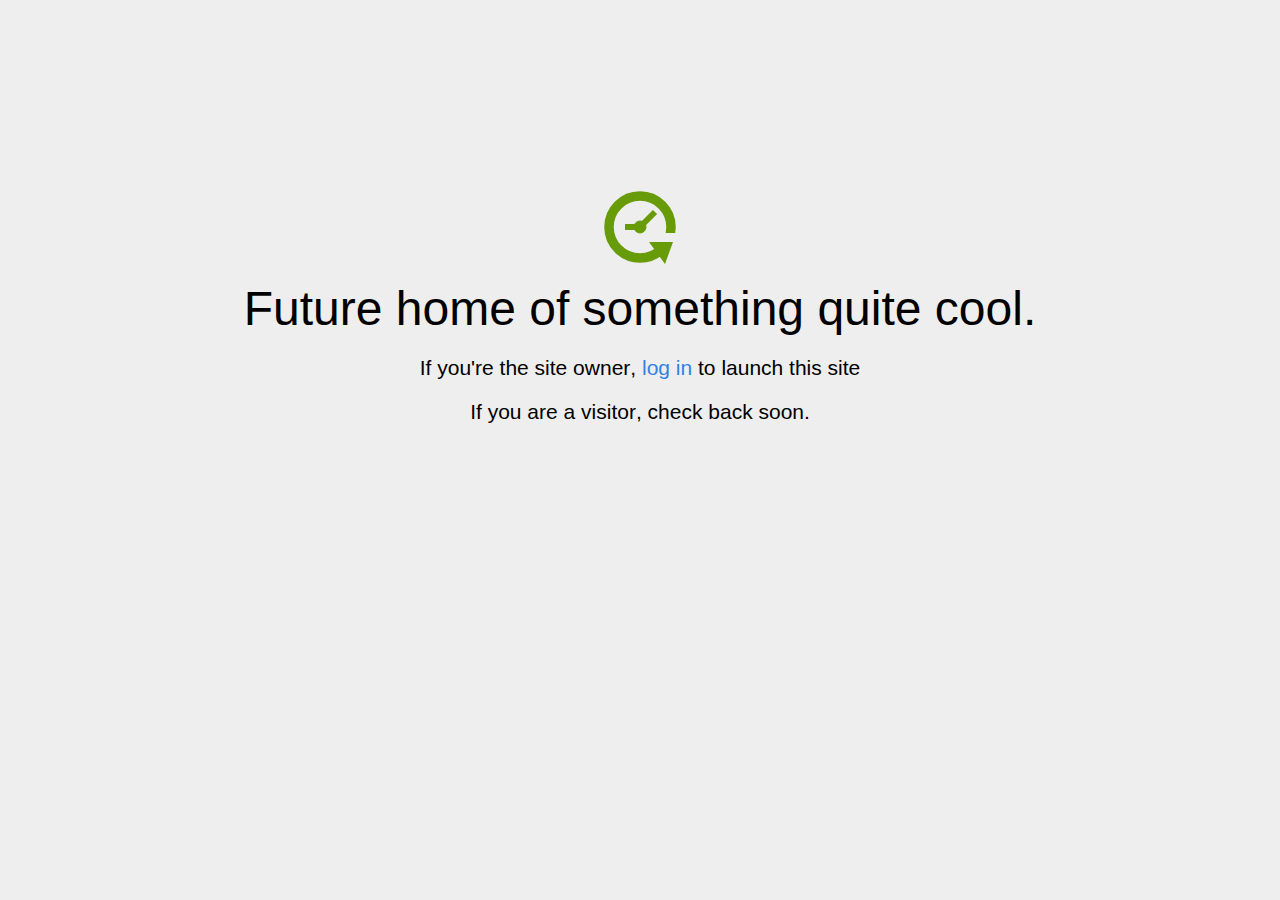
<file: home1.html>
<!DOCTYPE html>
<html>
<head>
<title>Coming Soon</title>
<meta http-equiv="content-type" content="text/html; charset=utf-8" >
<meta name="viewport" content="width=device-width, initial-scale=1.0">
<style type="text/css">
body {
  /*background: linear-gradient(90deg, white, gray);*/
  background-color: #eee;
}

body, h1, p {
  font-family: "Helvetica Neue", "Segoe UI", Segoe, Helvetica, Arial, "Lucida Grande", sans-serif;
  font-weight: normal;
  margin: 0;
  padding: 0;
  text-align: center;
}

.container {
  margin-left:  auto;
  margin-right:  auto;
  margin-top: 177px;
  max-width: 1170px;
  padding-right: 15px;
  padding-left: 15px;
}

.row:before, .row:after {
  display: table;
  content: " ";
}

h1 {
  font-size: 48px;
  font-weight: 300;
  margin: 0 0 20px 0;
}

.lead {
  font-size: 21px;
  font-weight: 200;
  margin-bottom: 20px;
}

p {
  margin: 0 0 10px;
}

a {
  color: #3282e6;
  text-decoration: none;
}
</style>
</head>

<body>
<div class="container text-center" id="error">

  <svg height="100" width="100">
    <circle cx="50" cy="50" r="31" stroke="#679b08" stroke-width="9.5" fill="none" />
    <circle cx="50" cy="50" r="6" stroke="#679b08" stroke-width="1" fill="#679b08" />
    <line x1="50" y1="50" x2="35" y2="50" style="stroke:#679b08;stroke-width:6" />
    <line x1="65" y1="35" x2="50" y2="50" style="stroke:#679b08;stroke-width:6" />
    <path d="M59 65 L83 65 L75 87 Z" fill="#679b08" />
    <rect width="20" height="9" x="70" y="56" style="fill:#eee;stroke-width:0;" />
  </svg>
  <div class="row">
    <div class="col-md-12">
      <div class="main-icon text-success"><span class="uxicon uxicon-clock-refresh"></span></div>
      <h1>Future home of something quite cool.</h1>
      <p class="lead">If you're the <strong>site owner</strong>, <a href="/cpanel">log in</a> to launch this site</p>
      <p class="lead">If you are a <strong>visitor</strong>, check back soon.</p>
    </div>
  </div>

</div>

</body>
</html>
</file>
<file: css/style.css>
p, h1 {
 font-family: 'Roboto', sans-serif;
}
body{
font-weight:inherit;
}


/*Scroll Top*/
#return-to-top {
    position: fixed;
    bottom: 20px;
    right: 2px;
    background: rgb(0, 0, 0);
    background: rgba(0, 0, 0, 0.7);
    width: 50px;
    height: 50px;
    display: block;
    text-decoration: none;
    -webkit-border-radius: 35px;
    -moz-border-radius: 35px;
    border-radius: 35px;
    display: none;
    -webkit-transition: all 0.3s linear;
    -moz-transition: all 0.3s ease;
    -ms-transition: all 0.3s ease;
    -o-transition: all 0.3s ease;
    transition: all 0.3s ease;
	border:4px solid #aaa;
	box-shadow:1px 5px 5px #000;
	z-index:999;
}

#return-to-top i {
    color: #bbb;
    margin: 0;
    position: relative;
    left: 10px;
    top: 12px;
    font-size: 19px;
    -webkit-transition: all 0.3s ease;
    -moz-transition: all 0.3s ease;
    -ms-transition: all 0.3s ease;
    -o-transition: all 0.3s ease;
    transition: all 0.3s ease;

}
#return-to-top:hover {
    background: #555;
	box-shadow:1px 5px 9px #000 inset;
	border:4px solid #888;
	transition:all .2s ease-in;
}
#return-to-top:hover i {
    color: #fff;
    top: -5px;
	transition:all .2s ease-in;
}
/* Extra Things */
body{background: #eee ;font-family: 'Open Sans', sans-serif;}h3{font-size: 30px; font-weight: 400;text-align: center;margin-top: 50px;}h3 i{color: #444;}


/*NAVIGATION*/
.navbar {
 background-color:#ffffff;
 border-bottom:1px solid #000000;
 font-family: 'Lato', sans-serif;
}

.navbar a {
 color:#000!important;
 transition:all .5s ease-in;
-webkit-transition:all .4s ease-in;
-moz-transition:all .4s ease-in;
}


/*20-12-12*/
.navbar a:hover{
 color:#31b5eb !important;
transition:all .3s ease-in;
-webkit-transition:all .1s ease-in;
-moz-transition:all .1s ease-in;
}

a:focus{outline:none !important;
}

.navbar-header .navbar-brand {
 color:white !important;
 font-size:1.5em;
 padding:6px 0px 0px 0px;
}

.nav > li > a{
padding-left:20px;
padding-right:20px;
}

.navbar-default .navbar-nav > .open > a, 
.navbar-default .navbar-nav > .open > a:focus
{
background-color:#CCCCCC !important;
}

.navbar-default .navbar-nav > .active > a{
background-color:#CCCCCC !important; 
margin:0px;
}

.dropdown-menu > .active > a, 
.dropdown-menu > .active > a:focus, 
.dropdown-menu > .active > a:hover{
background-color:rgba(0,0,0,0) !important;
border-left:5px solid #31b5eb;
}


/*20-12-12*/
.dropdown-menu{
background-color:#FFF; padding:0px;
box-shadow:1px 5px 9px;
border:1px solid #31b5eb;
border-top:0px solid #31b5eb;
}

.navbar-nav {
margin-top: 18px !important;
}
.navbar-nav > li > .dropdown-menu{
left:-27px;
}


/*20-12-12*/
.navbar-collapse .dropdown-menu li a{
color:#3C3B3B  !important;
padding: 10px 10px;
} 


/*20-12-12*/
.navbar-collapse .dropdown-menu li a:hover{
border-right:5px solid #31b5eb;
}
.glyphicon-chevron-left:before{
content: "\e257";
padding: 2px;
text-shadow: 2px 2px 0px #575656;
font-size: 45px;
}


/*20-12-12*/
.glyphicon-chevron-right:before{
content: "\e258";
padding: 2px;
text-shadow: -2px 2px 0px #575656;
font-size: 45px;
}


/*20-12-12*/
.carousel-indicators li{
border:1px solid rgba(255,255,255,0.6);
border-radius:5px 5px 5px 5px; 
height:6px !important;
width:20px;
}
.carousel-indicators{z-index:1002;
}


/*20-12-12*/
.carousel-indicators .active{
border-radius:10px 0px 10px 0px; 
width:22px;
padding-top:5px;
background-color:rgba(255,255,255,0.8);
margin:0px 5px 2px 5px;
height:7px !important;
box-shadow:1px 3px 0px #49c8ec;
}


/*HEADER*/
.headerText{position:absolute;
			top:80px;
			z-index:1000;
			}
.header {
 padding: 0px 0px 0px 0px;
 background-size: cover;
 width: 100%;
 border-bottom: 0px solid #000;
 position:relative;
}
.header h1 {
 color: white;
 font-family: 'Roboto', sans-serif;
 font-size: 3.5em;
 }
.header p {
 color:white;
 font-size:1.3em;
 background-color:rgba(0,0,0,0.4);
 padding:10px 7px 10px 10px;
 margin-top:10px;
 line-height:20px;
}
.header .btn {
 padding: 5px 50px 5px 50px;
 border-radius: 0;
}

.btn-info:hover{
background-color:#FFF !important;
color:#078a73 !important;
}
.header a{text-decoration:none;
}
.navbar-brand{padding:2px 0px !important; height: 68px !important;}
.navbar-brand img{width:150px;}
.carouselImg {
padding: 0px !important;
margin-top: 51px;
}


/*ABOUT*/
.about {
 padding: 100px 0 100px;
 text-align: center;
 }
.about h1 {
 font-size: 1.8em;
 color: #337ab7;
 padding: 0 0 25px;
}
.about p {
 padding-bottom:25px;
}
.img-circle{border:5px solid #eee;
box-shadow: 1px 5px 9px #bbb;
margin-bottom: 14px;
}
blockquote {
border-left: 2px solid #ddd !Important;
}


/*currentOpenongs*/
.currentOpeningscontainer{
background-color:#337ab7;
}
.currentOpenings{
padding-top:40px;
}
.currentOpenings h1{
font-size:1.8em;
color:#FFF;
}
.openingBox h3{
background-color:#afb2b3;
border-radius:5px 5px 0px 0px;
color:#FFF;
text-align:center;
padding:5px 0px 5px 0px;
}
.jobDetailsBox{
background-color:#FFF;
padding:15px 22px 30px 22px;
font-size:16px;
}
.jobDetailsBox .applybtn1, .applybtn{
background-color:#03233c94 !important;
color:#FFF;
border:0px solid !important;
margin-top:25px;
}
.jobDetailsBox .applybtn1:hover, .applybtn:hover{
background-color:#03233c !important;
color:#FFF;
}
.applybtn{
margin-top:-40px;
float:right;
}
.jobDetailsBox h4{margin-bottom:15px;}
.jobDetailsBox  .jobid, .fa-map-marker{
color:#444;
}
.jobDetailsBox .jobidNum{
color:#444;
}
.jobDetailsBox .jobDetailsBoxPara{
margin-top:13px; 
color:#888;
}
.jobDetailsBox .qualification{
color:#444; 
font-weight:bold;
padding:10px 0px 10px 0px;
}
.jobDetailsBox .bulletPointsPara{
margin-top:13px; 
font-size:16px; color:#888;
}
.jobDetailsBox .bulletPoint{
color:#555;
font-size:20px;
text-shadow: 2px 2px 0px #ccc;
}
/*END currentOpenongs*/


/*Accordians*/
.panel-group .panel {
margin-bottom: 0;
border-radius: 0px;
}
.panel-group{margin-bottom:130px;
}
.panel-default>.panel-heading {
  color: #333;
  background-color: #fff;
  border-color: #e4e5e7;
  padding: 0;
  -webkit-user-select: none;
  -moz-user-select: none;
  -ms-user-select: none;
  user-select: none;
}
.panel-default>.panel-heading a {
display: block;
padding: 5px 15px;
font-size: 18px;
color:#464646b5;
background-color:#FFF;
text-decoration:none;
}
.panel-default>.panel-heading a:hover{
color:#0769b5;
}
.panel-default>.panel-heading a:after {
  content: "";
  position: relative;
  top: 1px;
  display: inline-block;
  font-family: 'Glyphicons Halflings';
  font-style: normal;
  font-weight: 400;
  line-height: 1;
  -webkit-font-smoothing: antialiased;
  -moz-osx-font-smoothing: grayscale;
  float: right;
  transition: transform .25s linear;
  -webkit-transition: -webkit-transform .25s linear;
}

.panel-default>.panel-heading a[aria-expanded="true"] {
background-color:#afb2b3;
text-decoration:none;
color:#FFF;
}
.panel-default>.panel-heading a[aria-expanded="true"]:after {
  content: "\2212";
  -webkit-transform: rotate(180deg);
  transform: rotate(180deg);
  font-size:14px;
  margin-top:2px;
}
.panel-default>.panel-heading a[aria-expanded="false"]:after {
  content: "\002b";
  -webkit-transform: rotate(90deg);
  transform: rotate(90deg);
  font-size:14px;
  margin-top:2px;
}
.accordion-option {
  width: 100%;
  float: left;
  clear: both;
  margin: 15px 0;
}
.accordion-option .title {
  font-size: 20px;
float: left;
  padding: 0;
  margin: 0;
  color:#FFF; 
}
.accordion-option .toggle-accordion {
  float: right;
  font-size: 16px;
  color: #FFF;
}
.accordion-option .toggle-accordion:before {
  content: "Expand View";
}
.accordion-option .toggle-accordion.active:before {
  content: "Collapse View";
}


/***** Model pop **********/
button.close{
border: 1px solid #aaa;
border-radius: 50px;
padding: 5px;
opacity:1;
background-color:#eee;
color:#555;
text-shadow:1px 2px 0px #FFF;
padding-top:3px;
border-bottom-width:3px;
}
.close:hover{
color:#eee;
background-color:#555;
text-shadow:2px 2px 2px black;
opacity:1;
border-top-width:3px;
border-bottom-width:0px;
padding-top:2px;
}
.modal-header{
border:none;
}
.modal-header h4{
margin-top:-20px;
color:#4e4c4c;
border-bottom: 2px solid #ddd;
padding-bottom: 5px;
}
.form-horizontal .control-label{
font-weight:inherit !important;
text-align:left;
padding-right:0px;
}
.modal-footer{
border:none;
}
.modal-body{
margin-top:-25px;
padding-left:20px;
}
.modal-body p{
color:#9b9797;
}
.modal-title{
margin-top:5px;
}
.modal-footer .btn-default{
border: 1px solid #aaa;
background-color:#eee;
color:#555;
text-shadow:1px 2px 0px #FFF;
}
.modal-footer .btn-default:hover{
color:#eee;
background-color:#555;
text-shadow:2px 2px 2px black;
}
.uploadResumeText {
font-weight:inherit;
margin-left:-27px;
margin-bottom:15px;
margin-top:15px;
}
.addressText{
font-weight:inherit;
margin-left:-10px;
margin-top:15px;
}
.btn-choose{
padding-right:25px;
}
.btn-choose:hover{
color:#FFF !important;
background-color:#555;
}
.chooseFileMargin{
margin-top:10px;
color:#444;
}
.inputmargin{
margin-top:-9px;
}
.inputmargin:first-child{
margin-top:10px;
}


/*FEATURES*/
.features {
 background-color: #337ab7;
 text-align:center;
 color:white;
 padding:90px 0 90px;
}
.features h1 {
 font-size:2em;
 padding-bottom:25px;
}
.features img {
 padding:15px 0 35px;
}


/*PRESS*/
.press {
 padding:90px 0 90px;
 text-align:center;
}
.press h1 {
 font-size:1.8em;
 padding-bottom:25px;
 color:#337ab7;
}
.press .press-logo li img {
 opacity:0.3;
 padding-bottom:25px;
}
.press .press-logo li:hover img {
 opacity:1;
}


/*SCREENS*/
.skillsUsed{
padding-top:40px;
}
.skillsUsed h2{
margin-bottom:30px;
}
.screenshots {
 background-color:#eee;
 padding:90px 0 0px;
 text-align:center;
 color:#337ab7;
}
.screenshots img {
 padding: 20px 0 20px;
}
.screenshots h1 {
 font-size:2em;
}
.fa-5x{
color:#337ab7;
}
.screenshots  h4{
color:#555;
}


/*Skills Used*/
.skillsUsed{background-color:#eee;
color:#337ab7;
}
.skillsUsed h2{
padding-bottom: 25px;
margin-top: 50px;
text-align:center;
}
.programmingLanguages{
border-top:3px solid #ffff00;
background-color:#dedbdb4d;
color:#0009;
border-radius:0px 0px 5px 5px;
box-shadow: 0 12px 7px -6px #c2bfbf;
padding:3px 10px 10px 10px;
height:195px;
margin-bottom:30px;
}
.programmingLanguagesLast{
height:auto !important;
margin-bottom:30px;
}
.programmingLanguages h4{
font-weight:bold;
}
.programmingLanguages p{
color:#0009;
}
.screenshots  .courseCircle{
border-radius: 100px;
background-color: #FFF;
height: 140px;
width: 140px;
color: #0009;
box-shadow: 6px -3px 5px #888 inset;
border: 8px solid #4285bd;
display: table;
}
.screenshots  .courseCircle p{
text-align:center;
font-weight:bold;
font-size:17px;
display: table-cell;
vertical-align: middle;
}
.screenshots .coursebox{
padding:12px;
box-shadow:1px 5px 9px #053157;
margin-bottom:15px;
height:85px;
}
.screenshots .coursebox p{
font-size:16px;
display:inline;
padding-right:5px;
border-right:2px solid #49c8ec;
line-height:22px;
}
.screenshots .coursebox p:last-child, .rightBorder{
border-right:none !important;
}


/*REVIEWS*/
.reviews {
 padding:90px 0 90px;
 text-align:center;
}
.reviews h1 {
 font-size:2em;
 padding-bottom: 25px;
 color:#337ab7;
}
.reviews p {
 padding: 0 0 35px;
}
.reviews .line2 {
 padding-top:35px;
}


/*BUY*/
.buy {
 padding:100px 0 100px;
 background-color:#1c3f5c;
 color:white;
 text-align:center;
}
.buy h1 {
 font-size:2em;
 padding-bottom:25px;
}
.buy button {
 background:transparent;
 border:none;
 padding-top:25px;
}


/*CONTACT*/
.contact {
 padding:100px 0 100px;
background-color:#eee;
 font-family: 'Roboto', sans-serif;
}
.contact h3{
font-size:20px;
margin:0px;
text-align:left;
margin-bottom:10px;
border-bottom: 1px solid #ccc;
display:table;
padding-bottom:5px;
}
.contact h1 {
 font-size:2em;
 padding-bottom: 25px;
 color:#337ab7;
 margin-bottom:50px;
 text-align:center;
}
.form-horizontal .control-label{margin-top:10px !important;}
.contact img{margin-bottom:30px; text-align:left;}
.contact p{
font-size:18px;
color:#333;
margin-top:40px;
 
display:table;
}
.form-group label{
color:#4e4c4c;
font-weight:inherit;
margin-top:0px;
}
.form-group .bodrBottom{
background-color:#fff;
border:0px solid #ccc;

border-radius: 0px;
-webkit-box-shadow: inset 0 0px 0px;
padding-right:-10px;
width:70% !important;
margin-top:15px;
margin-bottom:15px;
color:#000;
}
.bodrBottom:focus{
border:0px solid #ccc;
border-bottom:2px solid #08ebfc;
width:80% !important;
transition:all 0.3s ease-in;
background-color:#fff9;
}
.form-control::-moz-placeholder{
color:#aaa  !important;
font-style:italic;}
.form-group .submit:hover{
background-color:#03233c !important;
color:#FFF;
}
.strColor{
color:red;
}
.contact form label{
color:#555;
}
.form-group .submit{
margin-left:-13px;
margin-top:20px;
background-color:#03233ccc !important;
color:#FFF;
border:0px solid !important;
}
.contact .fa {
color:#1c3f5c;
}
.contact li {
color:#555;
margin-bottom:5px;
}
.contact ul{
text-align:left !important;
list-style-type:none;
padding:0px;
}
.imgShadow{
box-shadow:1px 5px 9px #999;
}
textarea.form-control {
    height: 60px !important; 
}


/*FOOTER*/
.footer {
 background-color:#242424;
 color:white;
 padding:30px 0 30px;
 letter-spacing:1px;
}
.footer hr{border:1px solid #353333;}
.footer h1 {
 font-family: 'Lato', sans-serif;
 font-size:1.5em;
}
.footer p {
 font-size:0.75em;
 color:#f2f2f2;
}
.footer a {
 color:#f2f2f2;
}
.footer .contact-address, .footer .contact-phone, .footer .fa-envelope-o {
    margin-right: 10px;
    border: 1px solid;
    border-radius: 50%;
    -webkit-border-radius: 50%;
    -moz-border-radius: 50%;
    padding: 9px;
    width: 30px;
    height: 30px;
    margin-top: 16px;
}
</file>
<file: css/custom.css>
/******   min-width:768px   *******/
@media(min-width:768px) {
.dropdown:hover .dropdown-menu {
  display:block !important;
  }
  .glyphicon-chevron-right{
  margin-right:0px;
  }
  
}


/******   (max-width: 1040px) and (min-width: 768px)   *******/
@media only screen and (max-width: 1040px) and (min-width: 768px)  {
.carousel-control .glyphicon-chevron-right{margin-top:130px;}
.carousel-control .glyphicon-chevron-left{margin-top:130px;}
}


/******   max-width:768px   *******/
@media(max-width:768px) {
.header {
  text-align:center;
  padding-top: 2%;
}
.header p {
  font-size:1em;
}
 .header .btn {
  padding: 5px 12px 5px 12px;
 }
 .header img {
  padding-top:5%;
 }
.navbar-collapse .dropdown-menu li a{
color:#FFF !important;
background-color:#666;
}
.navbar-collapse .dropdown-menu li a:hover{
background-color:#aaa !important;
border-right:none;
border-left:6px solid #31b5eb;
} 
.navbar-default .navbar-collapse{border-color:#999;
}
.navbar-nav .open .dropdown-menu > li > a{
padding-left:10px;
}
.dropdown-menu > .active > a, 
.dropdown-menu > .active > a:focus, 
.dropdown-menu > .active > a:hover{
	color:#FFF !important;
	background-color:#aaa !important;
	border-left:5px solid #31b5eb;
}
.nav > li > a{margin:0px;
}
.carousel-control{margin-top:-15px;
}
.carouselImg{margin-top:-2px;
}
.carousel-control .glyphicon-chevron-left{
margin-top:35px;
}
.carousel-control .glyphicon-chevron-right{
margin-top:35px;
}
.navbar-brand img{
margin-left:20px;
}
.navbar-default .navbar-toggle {
    border-color: #085b72;
	}
.navbar-default .navbar-toggle .icon-bar {
    background-color: #8cccde;
	}
.navbar-toggle .icon-bar {
width: 20px;
}
.navbar-default .navbar-toggle:focus, .navbar-default .navbar-toggle:hover {
    background-color: #ccc!important;
	}
.carousel-control.left{
display:none;
}
.carousel-control.right{
display:none;
}

}


/******   max-width:767px   *******/
@media(max-width:767px) {
.programmingLanguages{
height:auto !important;
}
.form-group .bodrBottom{
margin-bottom:0px;
}
.form-group .submit{
margin-top:0px !important;
}

}


/******   max-width:676px   *******/
@media(max-width:676px) {
.header h1{margin-top:-15px;
font-size: 2.5em;
}
.navbar-toggle{
padding: 7px 5px;
margin-top: 10px;}
}


/******   max-width:520px   *******/
@media(max-width:520px) {
.header p{
display:none;
}
.applybtn {
    margin-top: -76px;
    float: left;}
}
.jobDetailsBox h4 {
    margin-top: 40px;
}
.about{
}

}


/******   max-width:519px   *******/
@media(max-width:519px) {
.header p{display:none;}
.applybtn{margin-top: -95px;}
}


/******   max-width:426px   *******/
@media(max-width:426px) {
.applybtn{margin-top: -95px;}
}
</file>
